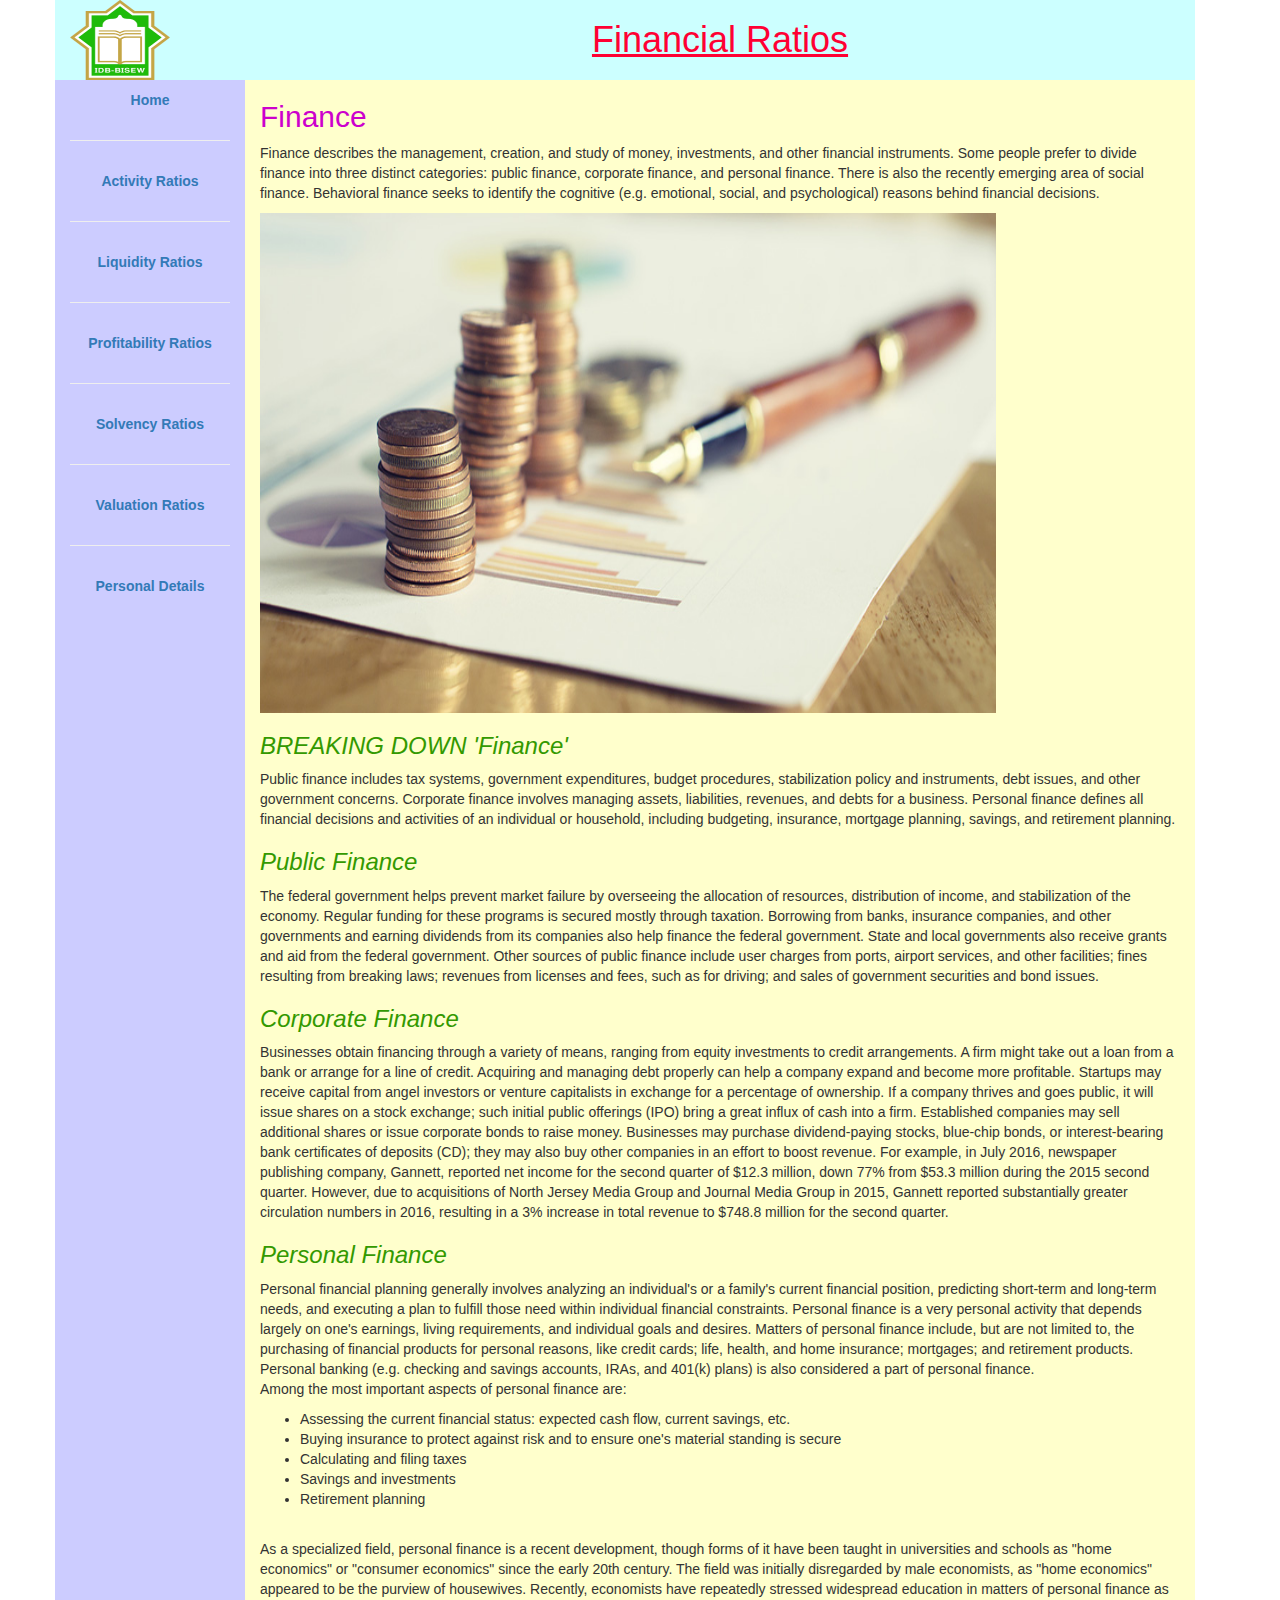
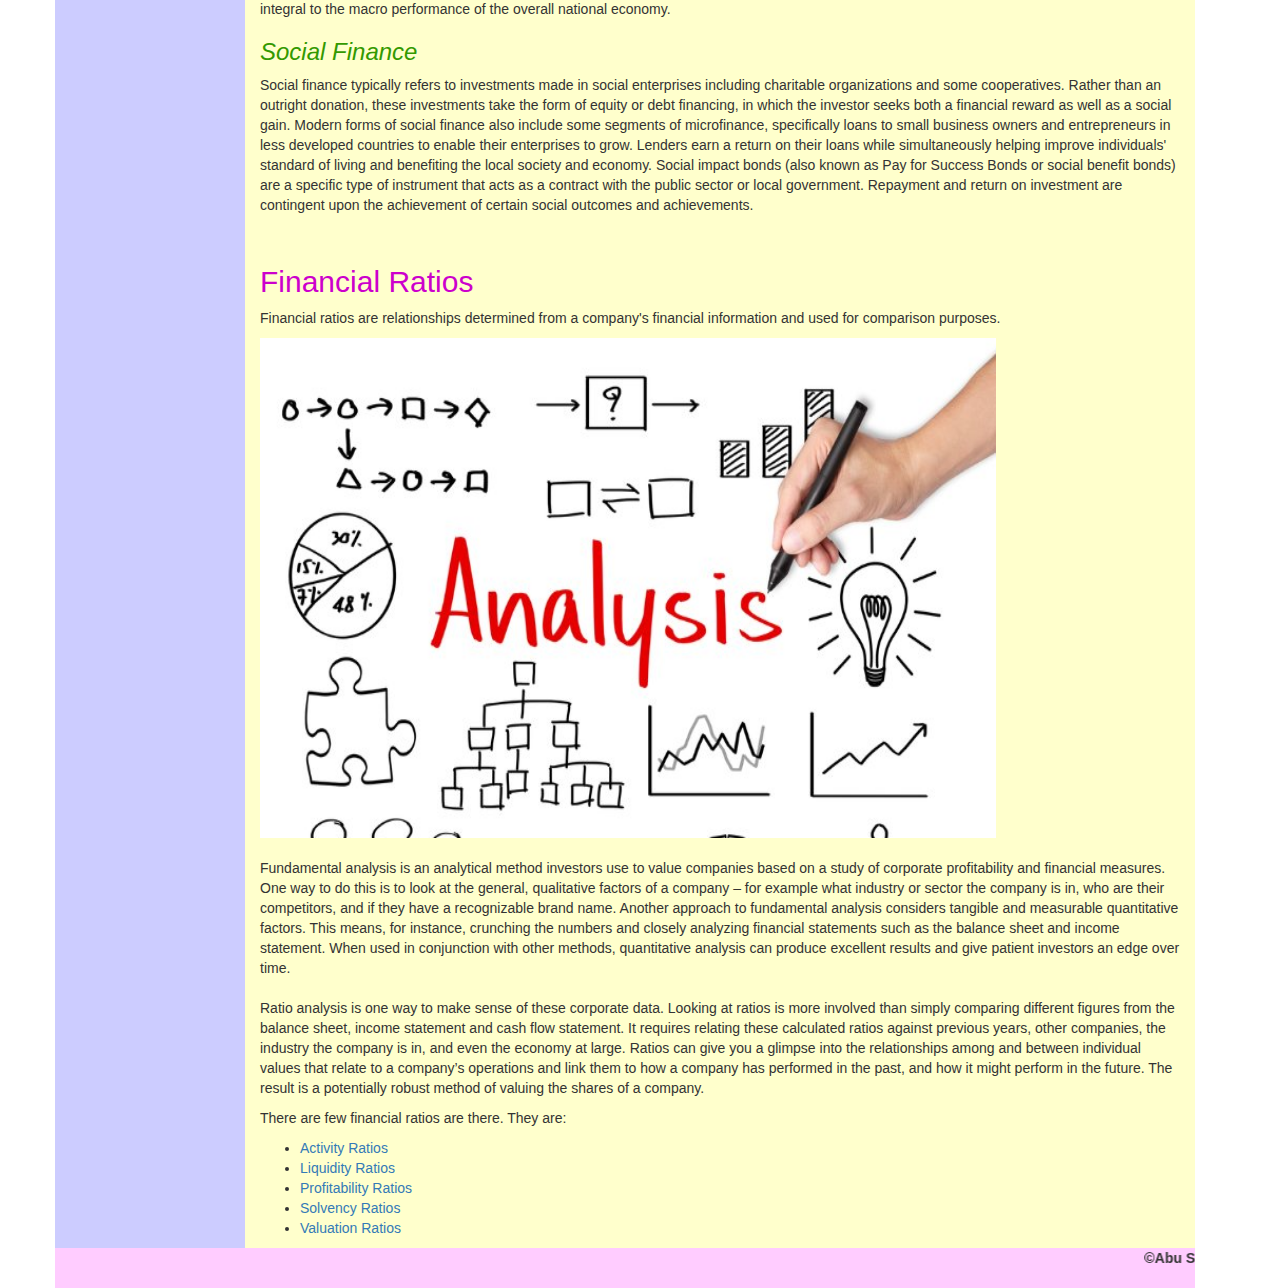
<file: index.html>
<!DOCTYPE html>
<html>
    <head>
        <title>Home</title>
        <meta charset="UTF-8">
        <meta name="viewport" content="width=device-width, initial-scale=1.0">
        <link rel="stylesheet" href="bootstrap.css"/>
    </head>
    <body>
        <div class="container">
            <div class="row" style="width: 100%; height: 80px; background-color: #ccffff;">
                <div class="col-lg-2 col-md-2 col-sm-2 col-xs-2">
                    <img src="images/logo.jpg" width="100px" height="80px"/>
                </div>
                <div class="col-lg-10 col-md-10 col-sm-10 col-xs-10">
                    <h1 style="text-align: center"><ins>Financial Ratios</ins></h1>
                </div>
            </div>
            <div class="row" style="width: 100%; height: auto; min-height: 400px; background-color: #ccccff;">
                <div class="col-lg-2 col-md-2 col-sm-2 col-xs-2" style="height: auto; min-height: 400px; text-align: center;">

                    <ul class="nav nav-pills nav-stacked">
                        <li><a href="index.html" style="font-weight: bold;">Home</a></li>
						<hr/>
                        <li><a href="activityRatios.html" style="font-weight: bold;">Activity Ratios</a></li>
						<hr/>
                        <li><a href="liquidityRatios.html" style="font-weight: bold;">Liquidity Ratios</a></li>
						<hr/>
                        <li><a href="profitabilityRatios.html" style="font-weight: bold;">Profitability Ratios</a></li>
						<hr/>
                        <li><a href="solvencyRatios.html" style="font-weight: bold;">Solvency Ratios</a></li>
						<hr/>
                        <li><a href="valuationRatios.html" style="font-weight: bold;">Valuation Ratios</a></li>
						<hr/>
                        <li><a href="personalDetails.html" style="font-weight: bold;">Personal Details</a></li>
                    </ul>
                </div>
                <div class="col-lg-10 col-md-10 col-sm-10 col-xs-10" style="background-color: #ffffcc; height: auto; min-height: 400px;">
                    <h2>Finance</h2>
                    <p>Finance describes the management, creation, and study of money, investments, and other financial instruments. Some people prefer to divide finance into three distinct categories: public finance, corporate finance, and personal finance. 
                        There is also the recently emerging area of social finance. Behavioral finance seeks to identify the cognitive (e.g. emotional, social, and psychological) reasons behind financial decisions. 

                    </p>
                    <img src="images/finance.jpg" width="80%" height="500px"/>
                    <h3>BREAKING DOWN 'Finance'</h3>
                    <p>Public finance includes tax systems, government expenditures, budget procedures, stabilization policy and instruments, debt issues, and other government concerns. Corporate finance involves managing assets, liabilities, revenues, and debts for a business. Personal finance defines all financial decisions and activities of an individual or household, including budgeting, insurance, mortgage planning, savings, and retirement planning.
                    </p>
                    <h3>Public Finance</h3>
                    <p>The federal government helps prevent market failure by overseeing the allocation of resources, distribution of income, and stabilization of the economy. Regular funding for these programs is secured mostly through taxation. Borrowing from banks, insurance companies, and other governments and earning dividends from its companies also help finance the federal government. State and local governments also receive grants and aid from the federal government. Other sources of public finance include user charges from ports, airport services, and other facilities; fines resulting from breaking laws; revenues from licenses and fees, such as for driving; and sales of government securities and bond issues.
                    </p>
                    <h3>Corporate Finance</h3>
                    <p>Businesses obtain financing through a variety of means, ranging from equity investments to credit arrangements. A firm might take out a loan from a bank or arrange for a line of credit. Acquiring and managing debt properly can help a company expand and become more profitable.

                        Startups may receive capital from angel investors or venture capitalists in exchange for a percentage of ownership. If a company thrives and goes public, it will issue shares on a stock exchange; such initial public offerings (IPO) bring a great influx of cash into a firm. Established companies may sell additional shares or issue corporate bonds to raise money. Businesses may purchase dividend-paying stocks, blue-chip bonds, or interest-bearing bank certificates of deposits (CD); they may also buy other companies in an effort to boost revenue.

                        For example, in July 2016, newspaper publishing company, Gannett, reported net income for the second quarter of $12.3 million, down 77% from $53.3 million during the 2015 second quarter. However, due to acquisitions of North Jersey Media Group and Journal Media Group in 2015, Gannett reported substantially greater circulation numbers in 2016, resulting in a 3% increase in total revenue to $748.8 million for the second quarter.
                    </p>
                    <h3>Personal Finance</h3>
                    <p>Personal financial planning generally involves analyzing an individual's or a family's current financial position, predicting short-term and long-term needs, and executing a plan to fulfill those need within individual financial constraints. Personal finance is a very personal activity that depends largely on one's earnings, living requirements, and individual goals and desires.

                        Matters of personal finance include, but are not limited to, the purchasing of financial products for personal reasons, like credit cards; life, health, and home insurance; mortgages; and retirement products. Personal banking (e.g. checking and savings accounts, IRAs, and 401(k) plans) is also considered a part of personal finance.<br/>
                        Among the most important aspects of personal finance are:<br/>
                    <ul>
                        <li>Assessing the current financial status: expected cash flow, current savings, etc.</li>
                        <li>Buying insurance to protect against risk and to ensure one's material standing is secure</li>
                        <li>Calculating and filing taxes</li>
                        <li>Savings and investments</li>
                        <li>Retirement planning</li>
                    </ul><br/>
                    As a specialized field, personal finance is a recent development, though forms of it have been taught in universities and schools as "home economics" or "consumer economics" since the early 20th century. The field was initially disregarded by male economists, as "home economics" appeared to be the purview of housewives. Recently, economists have repeatedly stressed widespread education in matters of personal finance as integral to the macro performance of the overall national economy.
                    </p>
                    <h3>Social Finance</h3>
                    <p>Social finance typically refers to investments made in social enterprises including charitable organizations and some cooperatives. Rather than an outright donation, these investments take the form of equity or debt financing, in which the investor seeks both a financial reward as well as a social gain.

                        Modern forms of social finance also include some segments of microfinance​, specifically loans to small business owners and entrepreneurs in less developed countries to enable their enterprises to grow. Lenders earn a return on their loans while simultaneously helping improve individuals' standard of living and benefiting the local society and economy.

                        Social impact bonds (also known as Pay for Success Bonds or social benefit bonds) are a specific type of instrument that acts as a contract with the public sector or local government. Repayment and return on investment are contingent upon the achievement of certain social outcomes and achievements.
                    </p>
                    <br/>
                    <h2>Financial Ratios</h2>
                    <p>Financial ratios are relationships determined from a company's financial information and used for comparison purposes.</p>
                    <img src="images/financialRatios.jpg" width="80%" height="500px"/><br/><br/>
                    <p>
                        Fundamental analysis is an analytical method investors use to value companies based on a study of corporate profitability and financial measures. One way to do this is to look at the general, qualitative factors of a company – for example what industry or sector the company is in, who are their competitors, and if they have a recognizable brand name. Another approach to fundamental analysis considers tangible and measurable quantitative factors. This means, for instance, crunching the numbers and closely analyzing financial statements such as the balance sheet and income statement. When used in conjunction with other methods, quantitative analysis can produce excellent results and give patient investors an edge over time.<br/><br/>
                        Ratio analysis is one way to make sense of these corporate data. Looking at ratios is more involved than simply comparing different figures from the balance sheet, income statement and cash flow statement. It requires relating these calculated ratios against previous years, other companies, the industry the company is in, and even the economy at large. Ratios can give you a glimpse into the relationships among and between individual values that relate to a company’s operations and link them to how a company has performed in the past, and how it might perform in the future. The result is a potentially robust method of valuing the shares of a company.
                    </p>
                    <p>There are few financial ratios are there. They are:<br>
                    <ul>
                        <li><a href="activityRatios.html">Activity Ratios</a></li>
                        <li><a href="liquidityRatios.html">Liquidity Ratios</a></li>
                        <li><a href="profitabilityRatios.html">Profitability Ratios</a></li>
                        <li><a href="solvencyRatios.html">Solvency Ratios</a></li>
                        <li><a href="valuationRatios.html">Valuation Ratios</a></li>
                    </ul>
                    </p>
                </div>
            </div>
            <div class="row" style="width: 100%; height: 40px; background-color: #ffccff; font-weight: bold">
                <marquee>&copy;Abu Safayat Arefin, All rights reserved.</marquee>
            </div>
        </div>
    </body>
</html>
</file>
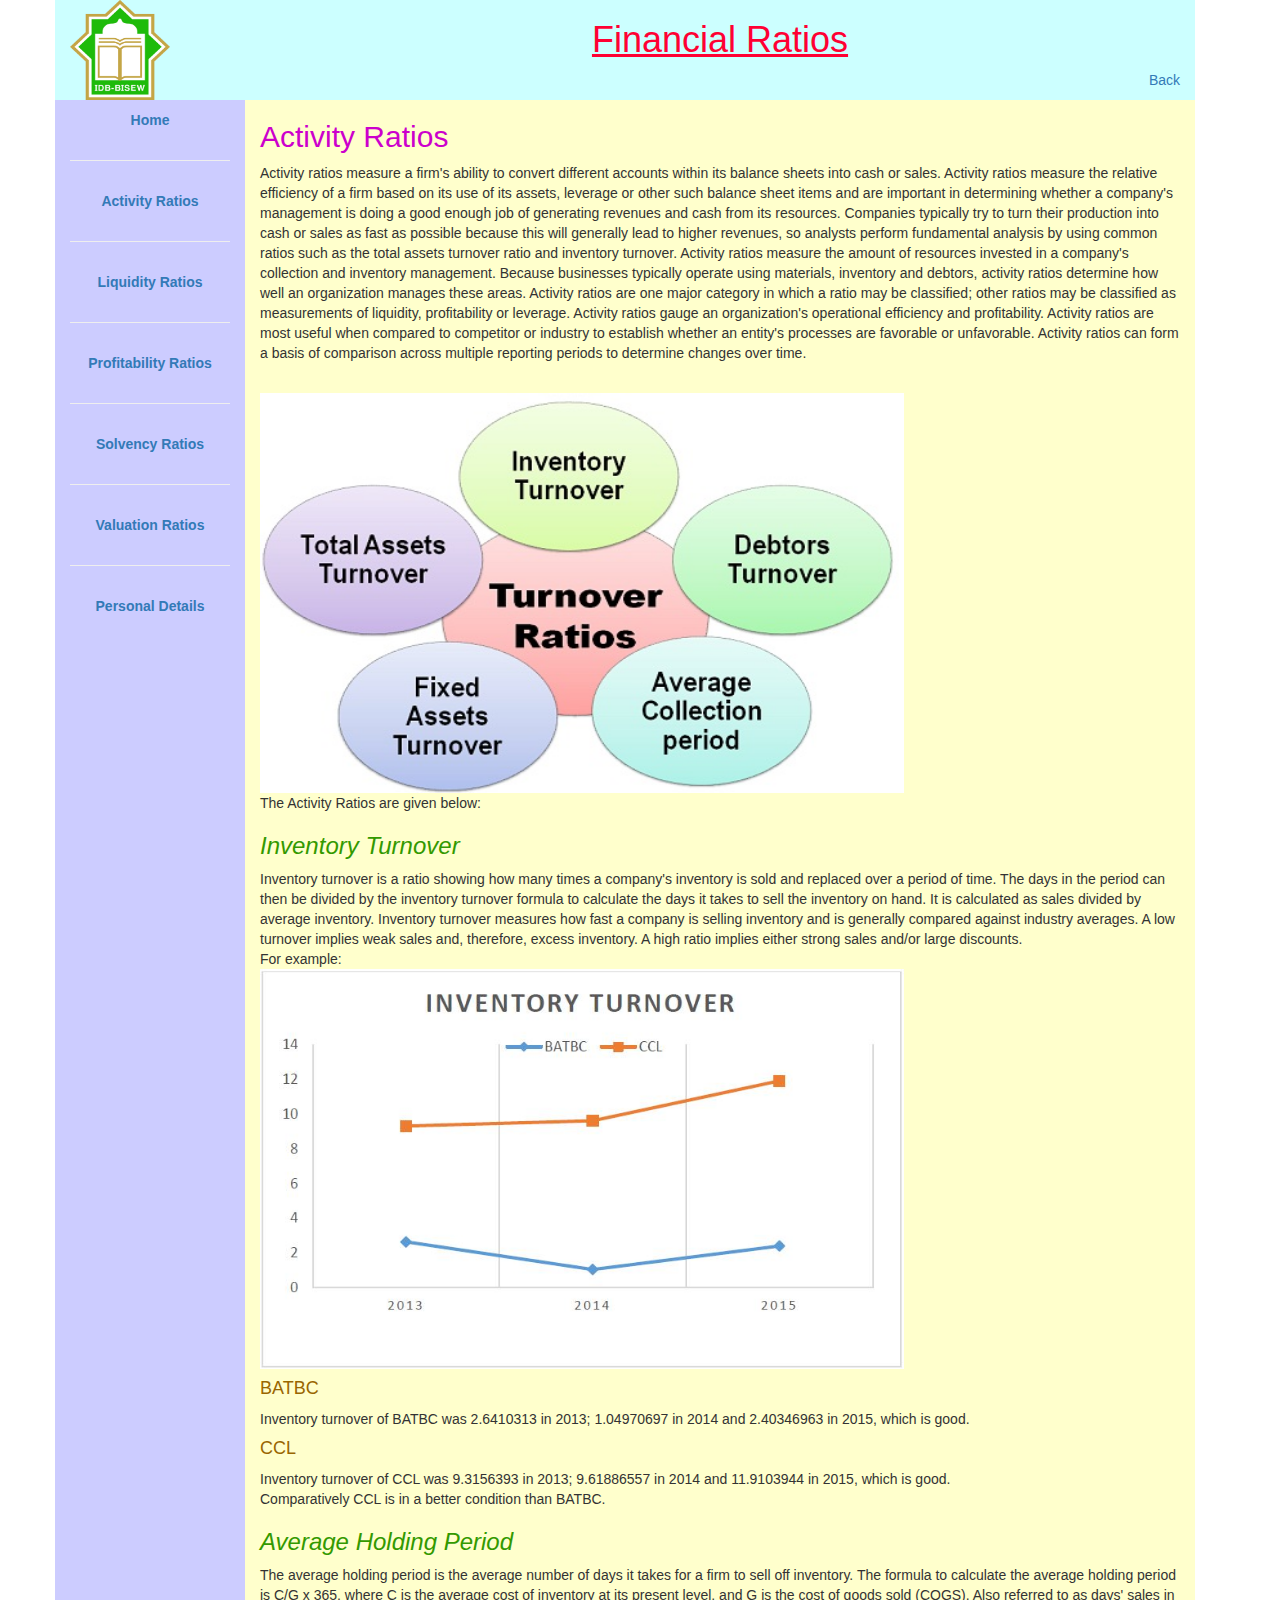
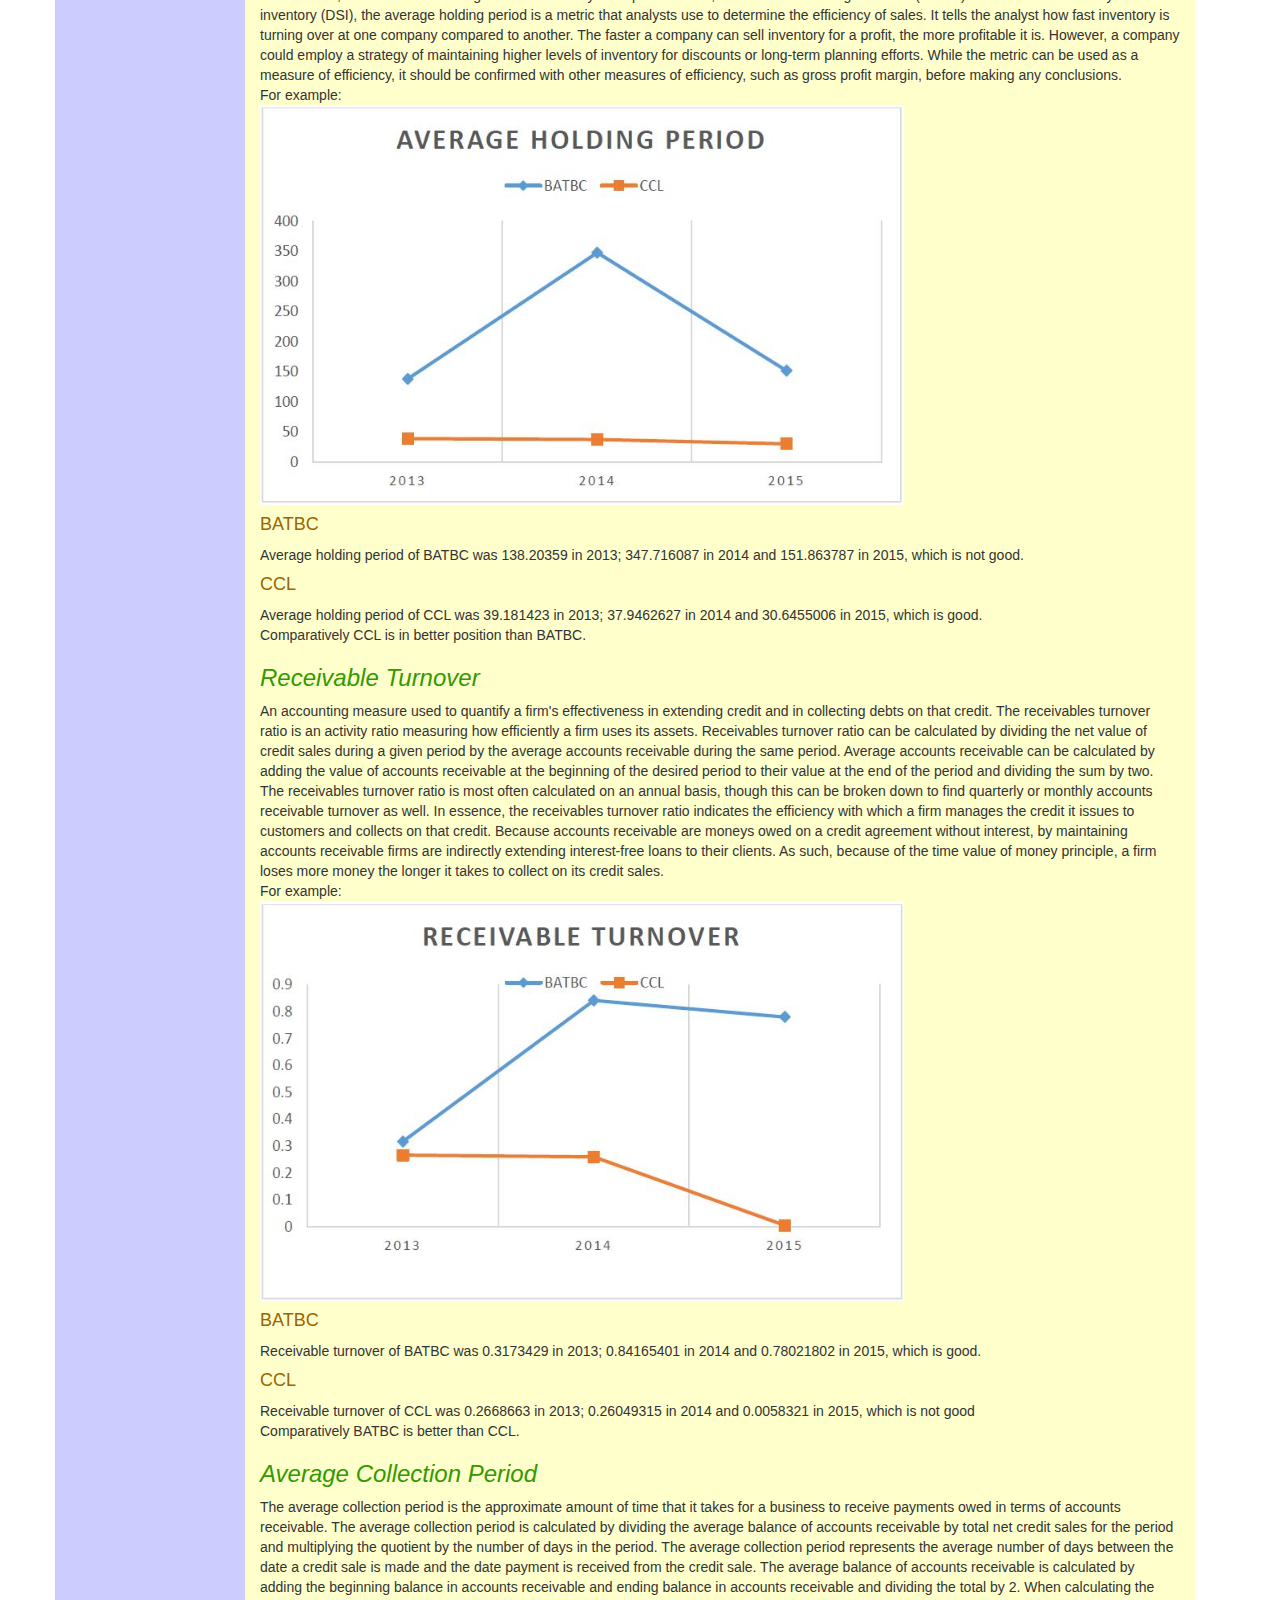
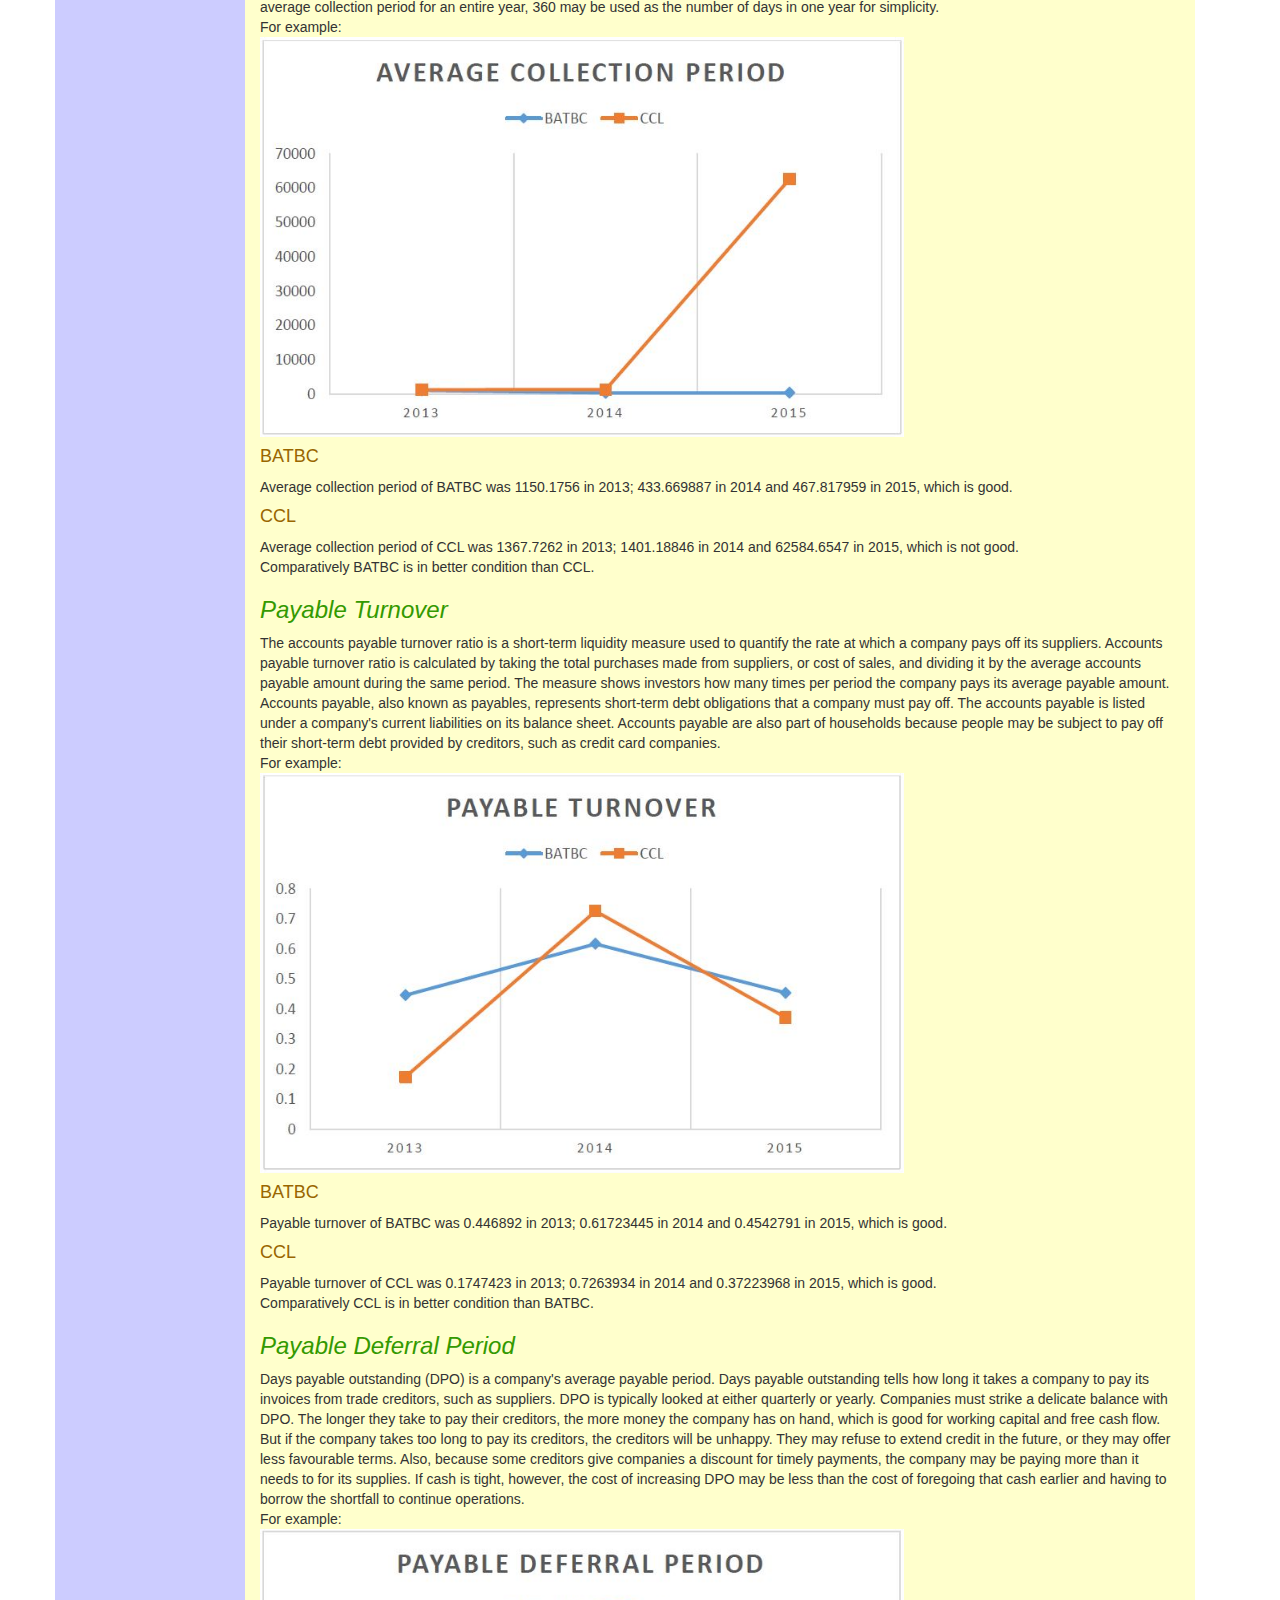
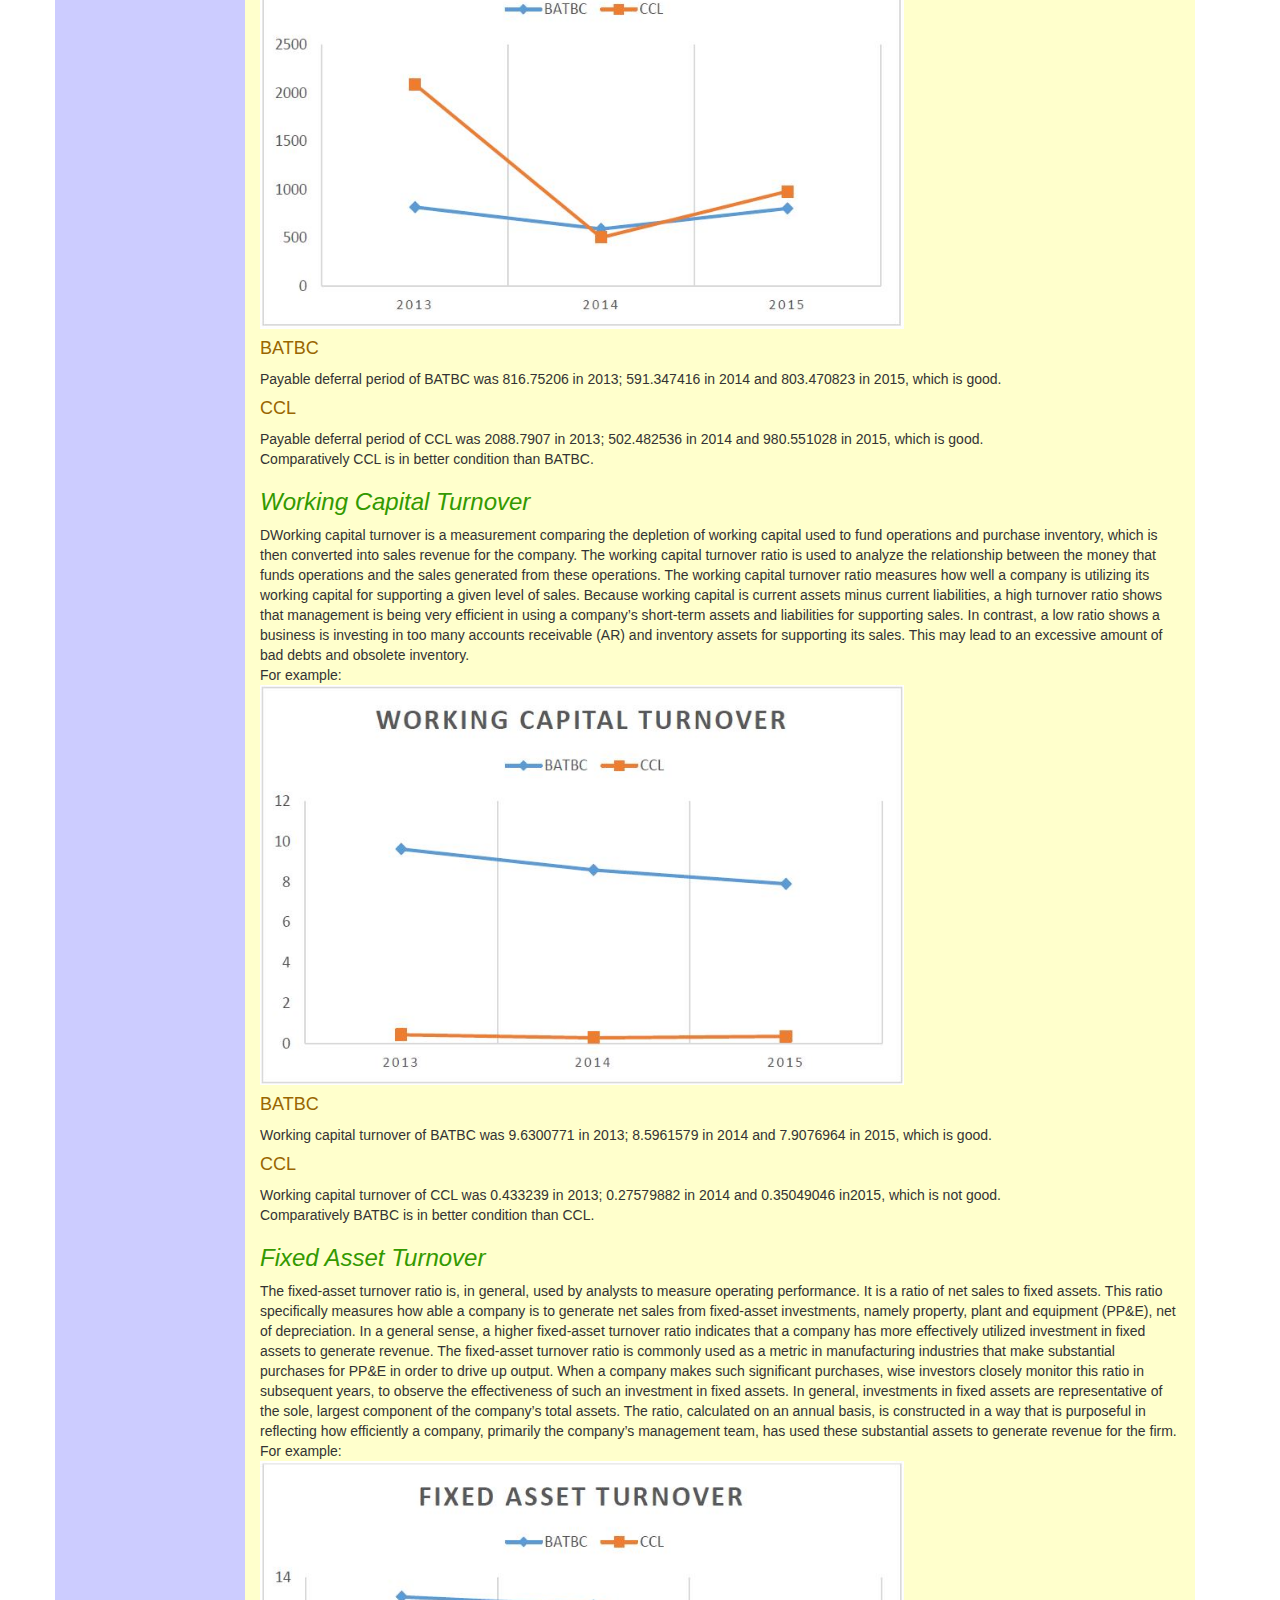
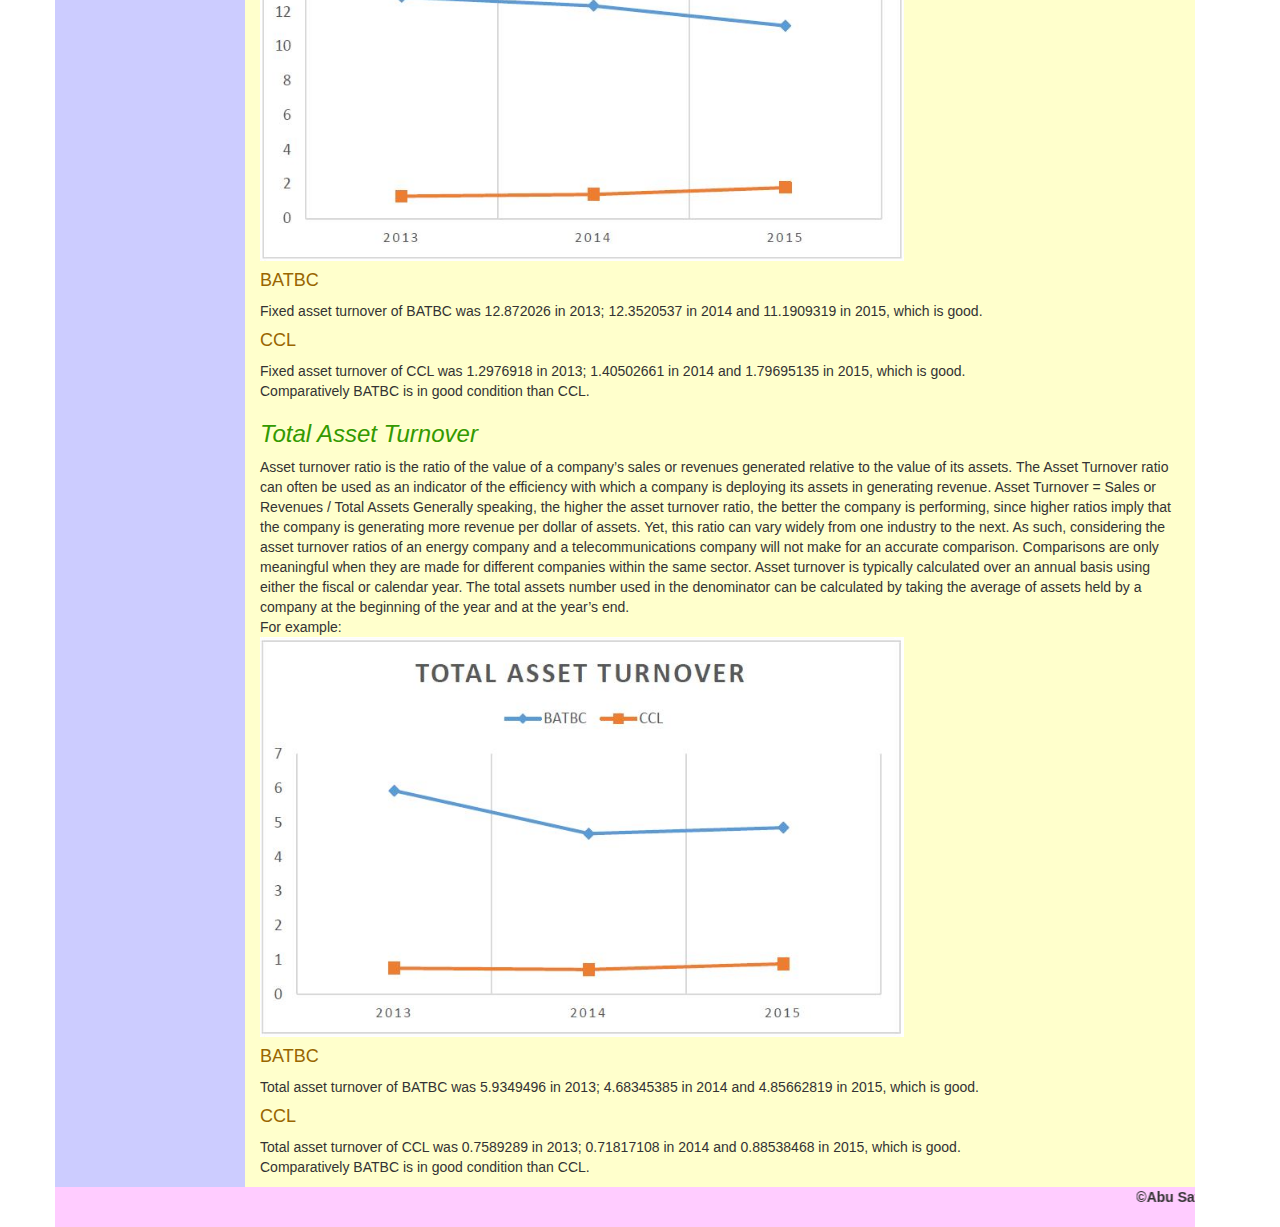
<file: activityRatios.html>
<!DOCTYPE html>
<html>
    <head>
        <title>Activity Ratios</title>
        <meta charset="UTF-8">
        <meta name="viewport" content="width=device-width, initial-scale=1.0">
        <link rel="stylesheet" href="bootstrap.css"/>
    </head>
    <body>
        <div class="container">
            <div class="row" style="width: 100%; height: 100px; background-color: #ccffff;">
                <div class="col-lg-2 col-md-2 col-sm-2 col-xs-2">
                    <img src="images/logo.jpg" width="100px" height="100px"/>
                </div>
                <div class="col-lg-10 col-md-10 col-sm-10 col-xs-10">
                    <h1 style="text-align: center"><ins>Financial Ratios</ins></h1>
                    <p style="text-align: right"><a href="javascript:window.history.back()">Back</a></p>
                </div>
            </div>
            <div class="row" style="width: 100%; height: auto; min-height: 400px; background-color: #ccccff;">
                <div class="col-lg-2 col-md-2 col-sm-2 col-xs-2" style="height: auto; min-height: 400px; text-align: center;">
                    <ul class="nav nav-pills nav-stacked">
                        <li><a href="index.html" style="font-weight: bold;">Home</a></li>
						<hr/>
                        <li><a href="activityRatios.html" style="font-weight: bold;">Activity Ratios</a></li>
						<hr/>
                        <li><a href="liquidityRatios.html" style="font-weight: bold;">Liquidity Ratios</a></li>
						<hr/>
                        <li><a href="profitabilityRatios.html" style="font-weight: bold;">Profitability Ratios</a></li>
						<hr/>
                        <li><a href="solvencyRatios.html" style="font-weight: bold;">Solvency Ratios</a></li>
						<hr/>
                        <li><a href="valuationRatios.html" style="font-weight: bold;">Valuation Ratios</a></li>
						<hr/>
                        <li><a href="personalDetails.html" style="font-weight: bold;">Personal Details</a></li>
                    </ul>
                </div>
                <div class="col-lg-10 col-md-10 col-sm-10 col-xs-10" style="background-color: #ffffcc; height: auto; min-height: 400px;">
                    <h2>Activity Ratios</h2>
                    <p>Activity ratios measure a firm's ability to convert different accounts within its balance sheets into cash or sales. Activity ratios measure the relative efficiency of a firm based on its use of its assets, leverage or other such balance sheet items and are important in determining whether a company's management is doing a good enough job of generating revenues and cash from its resources.
                        Companies typically try to turn their production into cash or sales as fast as possible because this will generally lead to higher revenues, so analysts perform fundamental analysis by using common ratios such as the total assets turnover ratio and inventory turnover.
                        Activity ratios measure the amount of resources invested in a company's collection and inventory management. Because businesses typically operate using materials, inventory and debtors, activity ratios determine how well an organization manages these areas. Activity ratios are one major category in which a ratio may be classified; other ratios may be classified as measurements of liquidity, profitability or leverage.
                        Activity ratios gauge an organization's operational efficiency and profitability. Activity ratios are most useful when compared to competitor or industry to establish whether an entity's processes are favorable or unfavorable. Activity ratios can form a basis of comparison across multiple reporting periods to determine changes over time.
                    </p><br/>
                    <img src="images/activityRatios.jpg" width="70%" height="400px"/>
                    <br/>
                    <p>The Activity Ratios are given below:</p>
                    <h3>Inventory Turnover</h3>
                    <p>Inventory turnover is a ratio showing how many times a company's inventory is sold and replaced over a period of time. The days in the period can then be divided by the inventory turnover formula to calculate the days it takes to sell the inventory on hand. It is calculated as sales divided by average inventory.
                        Inventory turnover measures how fast a company is selling inventory and is generally compared against industry averages. A low turnover implies weak sales and, therefore, excess inventory. A high ratio implies either strong sales and/or large discounts.<br/>
                        For example:<br/>
                        <img src="images/inventoryTurnover.JPG" width="70%" height="400px"/><br/>
                    <h4>BATBC</h4>
                    Inventory turnover of BATBC was 2.6410313 in 2013; 1.04970697 in 2014 and 2.40346963 in 2015, which is good.
                    <h4>CCL</h4>
                    Inventory turnover of CCL was 9.3156393 in 2013; 9.61886557 in 2014 and 11.9103944 in 2015, which is good.<br/>
                    Comparatively CCL is in a better condition than BATBC.
                    </p>
                    <h3>Average Holding Period</h3>
                    <p>The average holding period is the average number of days it takes for a firm to sell off inventory. The formula to calculate the average holding period is C/G x 365, where C is the average cost of inventory at its present level, and G is the cost of goods sold (COGS).
                        Also referred to as days' sales in inventory (DSI), the average holding period is a metric that analysts use to determine the efficiency of sales. It tells the analyst how fast inventory is turning over at one company compared to another. The faster a company can sell inventory for a profit, the more profitable it is. However, a company could employ a strategy of maintaining higher levels of inventory for discounts or long-term planning efforts. While the metric can be used as a measure of efficiency, it should be confirmed with other measures of efficiency, such as gross profit margin, before making any conclusions.<br/>
                        For example:<br/>
                        <img src="images/averageHoldingPeriod.JPG" width="70%" height="400px"/><br/>
                    <h4>BATBC</h4>
                    Average holding period of BATBC was 138.20359 in 2013; 347.716087 in 2014 and 151.863787 in 2015, which is not good.
                    <h4>CCL</h4>
                    Average holding period of CCL was 39.181423 in 2013; 37.9462627 in 2014 and 30.6455006 in 2015, which is good.<br/>
                    Comparatively CCL is in better position than BATBC.
                    </p>
                    <h3>Receivable Turnover</h3>
                    <p>An accounting measure used to quantify a firm's effectiveness in extending credit and in collecting debts on that credit. The receivables turnover ratio is an activity ratio measuring how efficiently a firm uses its assets.
                        Receivables turnover ratio can be calculated by dividing the net value of credit sales during a given period by the average accounts receivable during the same period. Average accounts receivable can be calculated by adding the value of accounts receivable at the beginning of the desired period to their value at the end of the period and dividing the sum by two.
                        The receivables turnover ratio is most often calculated on an annual basis, though this can be broken down to find quarterly or monthly accounts receivable turnover as well.
                        In essence, the receivables turnover ratio indicates the efficiency with which a firm manages the credit it issues to customers and collects on that credit. Because accounts receivable are moneys owed on a credit agreement without interest, by maintaining accounts receivable firms are indirectly extending interest-free loans to their clients. As such, because of the time value of money principle, a firm loses more money the longer it takes to collect on its credit sales.<br/>
                        For example:<br/>
                        <img src="images/receivableTurnover.JPG" width="70%" height="400px"/><br/>
                    <h4>BATBC</h4>
                    Receivable turnover of BATBC was 0.3173429 in 2013; 0.84165401 in 2014 and 0.78021802 in 2015, which is good.
                    <h4>CCL</h4>
                    Receivable turnover of CCL was 0.2668663 in 2013; 0.26049315 in 2014 and 0.0058321 in 2015, which is not good<br/>
                    Comparatively BATBC is better than CCL.
                    </p>
                    <h3>Average Collection Period</h3>
                    <p>The average collection period is the approximate amount of time that it takes for a business to receive payments owed in terms of accounts receivable. The average collection period is calculated by dividing the average balance of accounts receivable by total net credit sales for the period and multiplying the quotient by the number of days in the period.
                        The average collection period represents the average number of days between the date a credit sale is made and the date payment is received from the credit sale. The average balance of accounts receivable is calculated by adding the beginning balance in accounts receivable and ending balance in accounts receivable and dividing the total by 2. When calculating the average collection period for an entire year, 360 may be used as the number of days in one year for simplicity.<br/>
                        For example:<br/>
                        <img src="images/averageCollectionPeriod.JPG" width="70%" height="400px"/><br/>
                    <h4>BATBC</h4>
                    Average collection period of BATBC was 1150.1756 in 2013; 433.669887 in 2014 and 467.817959 in 2015, which is good.
                    <h4>CCL</h4>
                    Average collection period of CCL was 1367.7262 in 2013; 1401.18846 in 2014 and 62584.6547 in 2015, which is not good.<br/>
                    Comparatively BATBC is in better condition than CCL.
                    </p>
                    <h3>Payable Turnover</h3>
                    <p>The accounts payable turnover ratio is a short-term liquidity measure used to quantify the rate at which a company pays off its suppliers. Accounts payable turnover ratio is calculated by taking the total purchases made from suppliers, or cost of sales, and dividing it by the average accounts payable amount during the same period.
                        The measure shows investors how many times per period the company pays its average payable amount. Accounts payable, also known as payables, represents short-term debt obligations that a company must pay off. The accounts payable is listed under a company's current liabilities on its balance sheet. Accounts payable are also part of households because people may be subject to pay off their short-term debt provided by creditors, such as credit card companies.<br/>
                        For example:<br/>
                        <img src="images/payableTurnover.JPG" width="70%" height="400px"/><br/>
                    <h4>BATBC</h4>
                    Payable turnover of BATBC was 0.446892 in 2013; 0.61723445 in 2014 and 0.4542791 in 2015, which is good.
                    <h4>CCL</h4>
                    Payable turnover of CCL was 0.1747423 in 2013; 0.7263934 in 2014 and 0.37223968 in 2015, which is good.<br/>
                    Comparatively CCL is in better condition than BATBC.
                    </p>
                    <h3>Payable Deferral Period</h3>
                    <p>Days payable outstanding (DPO) is a company's average payable period. Days payable outstanding tells how long it takes a company to pay its invoices from trade creditors, such as suppliers. DPO is typically looked at either quarterly or yearly.
                        Companies must strike a delicate balance with DPO. The longer they take to pay their creditors, the more money the company has on hand, which is good for working capital and free cash flow. But if the company takes too long to pay its creditors, the creditors will be unhappy. They may refuse to extend credit in the future, or they may offer less favourable terms. Also, because some creditors give companies a discount for timely payments, the company may be paying more than it needs to for its supplies. If cash is tight, however, the cost of increasing DPO may be less than the cost of foregoing that cash earlier and having to borrow the shortfall to continue operations.<br/>
                        For example:<br/>
                        <img src="images/payableDeferralPeriod.JPG" width="70%" height="400px"/><br/>
                    <h4>BATBC</h4>
                    Payable deferral period of BATBC was 816.75206 in 2013; 591.347416 in 2014 and 803.470823 in 2015, which is good.
                    <h4>CCL</h4>
                    Payable deferral period of CCL was 2088.7907 in 2013; 502.482536 in 2014 and 980.551028 in 2015, which is good.<br/>
                    Comparatively CCL is in better condition than BATBC.
                    </p>
                    <h3>Working Capital Turnover</h3>
                    <p>DWorking capital turnover is a measurement comparing the depletion of working capital used to fund operations and purchase inventory, which is then converted into sales revenue for the company. The working capital turnover ratio is used to analyze the relationship between the money that funds operations and the sales generated from these operations.
                        The working capital turnover ratio measures how well a company is utilizing its working capital for supporting a given level of sales. Because working capital is current assets minus current liabilities, a high turnover ratio shows that management is being very efficient in using a company’s short-term assets and liabilities for supporting sales. In contrast, a low ratio shows a business is investing in too many accounts receivable (AR) and inventory assets for supporting its sales. This may lead to an excessive amount of bad debts and obsolete inventory.<br/>
                        For example:<br/>
                        <img src="images/workingCapitalTurnover.JPG" width="70%" height="400px"/><br/>
                    <h4>BATBC</h4>
                    Working capital turnover of BATBC was 9.6300771 in 2013; 8.5961579 in 2014 and 7.9076964 in 2015, which is good.
                    <h4>CCL</h4>
                    Working capital turnover of CCL was 0.433239 in 2013; 0.27579882 in 2014 and 0.35049046 in2015, which is not good.<br/>
                    Comparatively BATBC is in better condition than CCL.
                    </p>
                    <h3>Fixed Asset Turnover</h3>
                    <p>The fixed-asset turnover ratio is, in general, used by analysts to measure operating performance. It is a ratio of net sales to fixed assets. This ratio specifically measures how able a company is to generate net sales from fixed-asset investments, namely property, plant and equipment (PP&E), net of depreciation. In a general sense, a higher fixed-asset turnover ratio indicates that a company has more effectively utilized investment in fixed assets to generate revenue.
                        The fixed-asset turnover ratio is commonly used as a metric in manufacturing industries that make substantial purchases for PP&E in order to drive up output. When a company makes such significant purchases, wise investors closely monitor this ratio in subsequent years, to observe the effectiveness of such an investment in fixed assets.
                        In general, investments in fixed assets are representative of the sole, largest component of the company’s total assets. The ratio, calculated on an annual basis, is constructed in a way that is purposeful in reflecting how efficiently a company, primarily the company’s management team, has used these substantial assets to generate revenue for the firm.<br/>
                        For example:<br/>
                        <img src="images/fixedAssetTurnover.JPG" width="70%" height="400px"/><br/>
                    <h4>BATBC</h4>
                    Fixed asset turnover of BATBC was 12.872026 in 2013; 12.3520537 in 2014 and 11.1909319 in 2015, which is good.
                    <h4>CCL</h4>
                    Fixed asset turnover of CCL was 1.2976918 in 2013; 1.40502661 in 2014 and 1.79695135 in 2015, which is good.<br/>
                    Comparatively BATBC is in good condition than CCL.
                    </p>
                    <h3>Total Asset Turnover</h3>
                    <p>Asset turnover ratio is the ratio of the value of a company’s sales or revenues generated relative to the value of its assets. The Asset Turnover ratio can often be used as an indicator of the efficiency with which a company is deploying its assets in generating revenue.
                        Asset Turnover = Sales or Revenues / Total Assets
                        Generally speaking, the higher the asset turnover ratio, the better the company is performing, since higher ratios imply that the company is generating more revenue per dollar of assets. Yet, this ratio can vary widely from one industry to the next. As such, considering the asset turnover ratios of an energy company and a telecommunications company will not make for an accurate comparison. Comparisons are only meaningful when they are made for different companies within the same sector.
                        Asset turnover is typically calculated over an annual basis using either the fiscal or calendar year. The total assets number used in the denominator can be calculated by taking the average of assets held by a company at the beginning of the year and at the year’s end.<br/>
                        For example:<br/>
                        <img src="images/totalAssetTurnover.JPG" width="70%" height="400px"/><br/>
                    <h4>BATBC</h4>
                    Total asset turnover of BATBC was 5.9349496 in 2013; 4.68345385 in 2014 and 4.85662819 in 2015, which is good.
                    <h4>CCL</h4>
                    Total asset turnover of CCL was 0.7589289 in 2013; 0.71817108 in 2014 and 0.88538468 in 2015, which is good.<br/>
                    Comparatively BATBC is in good condition than CCL.
                    </p>
                </div>
            </div>
            <div class="row" style="width: 100%; height: 40px; background-color: #ffccff; font-weight: bold">
                <marquee>&copy;Abu Safayat Arefin, All rights reserved.</marquee>
            </div>
        </div>
    </body>
</html>
</file>
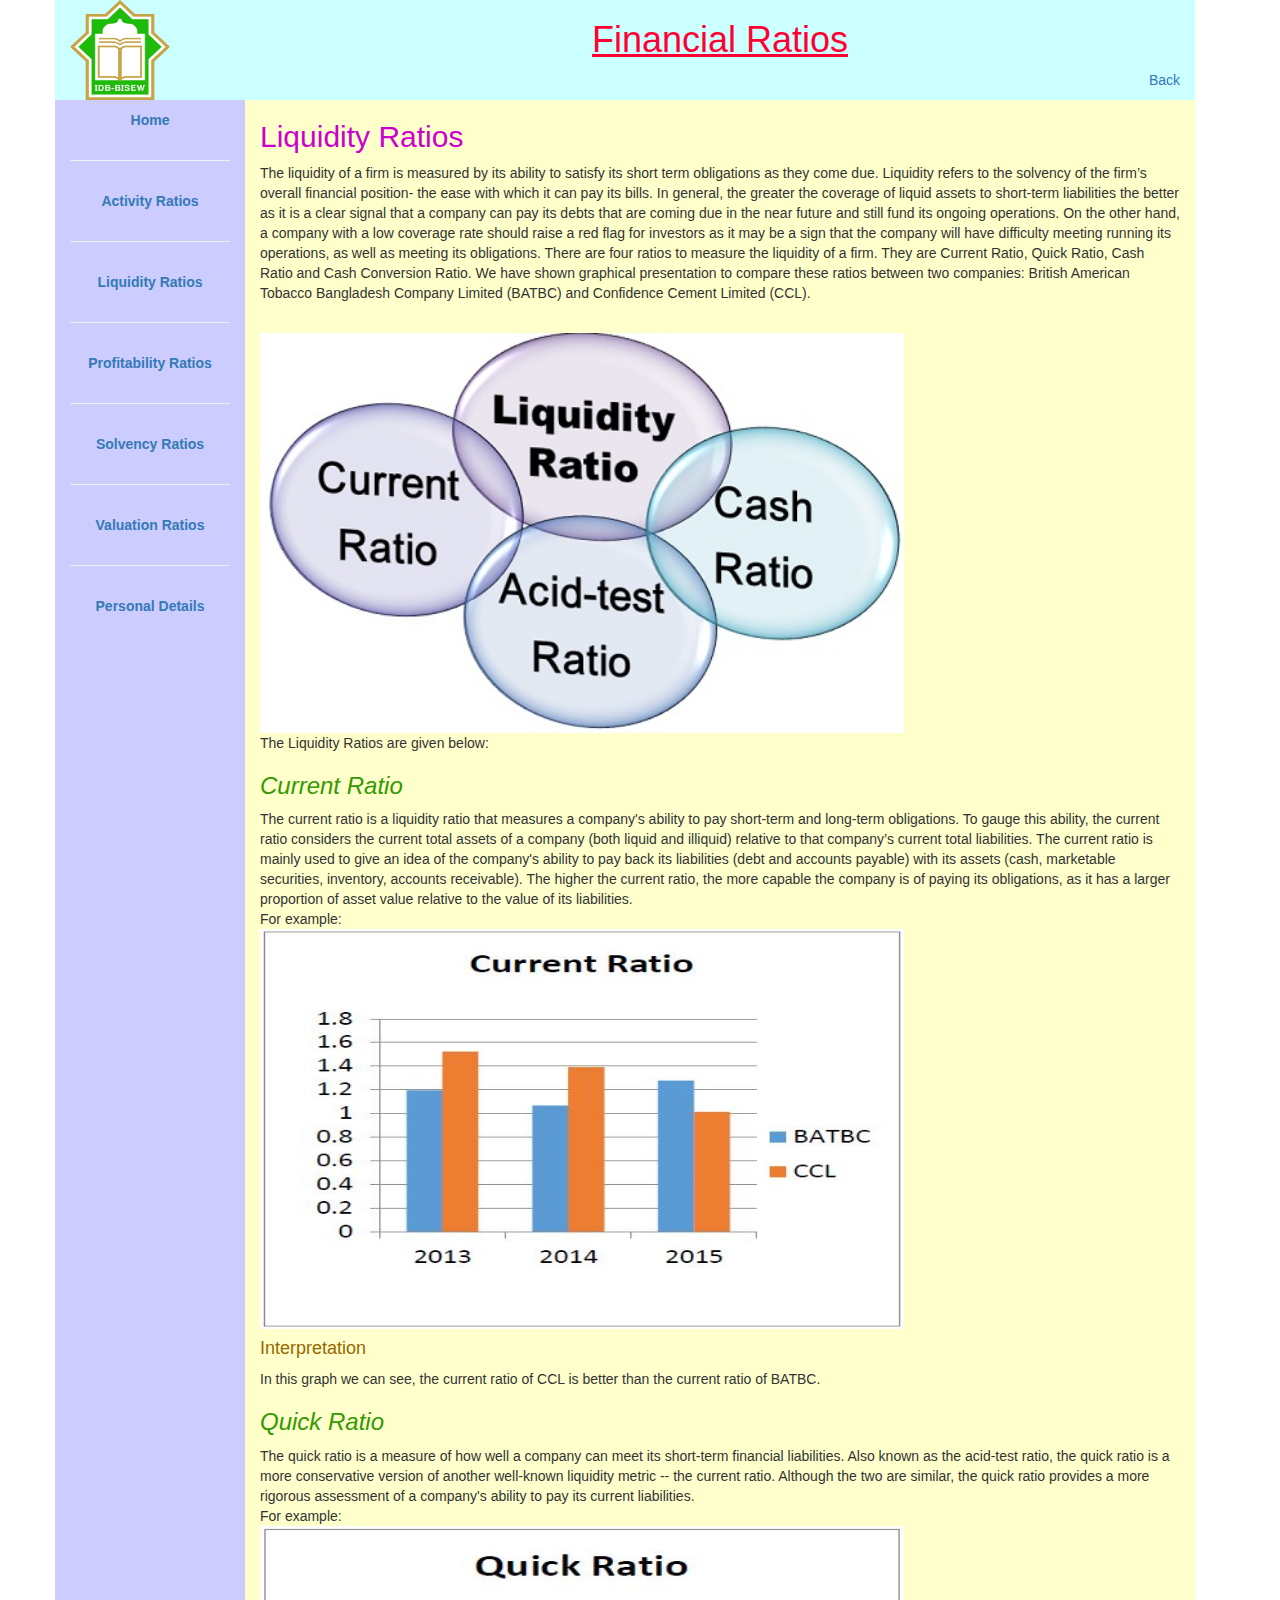
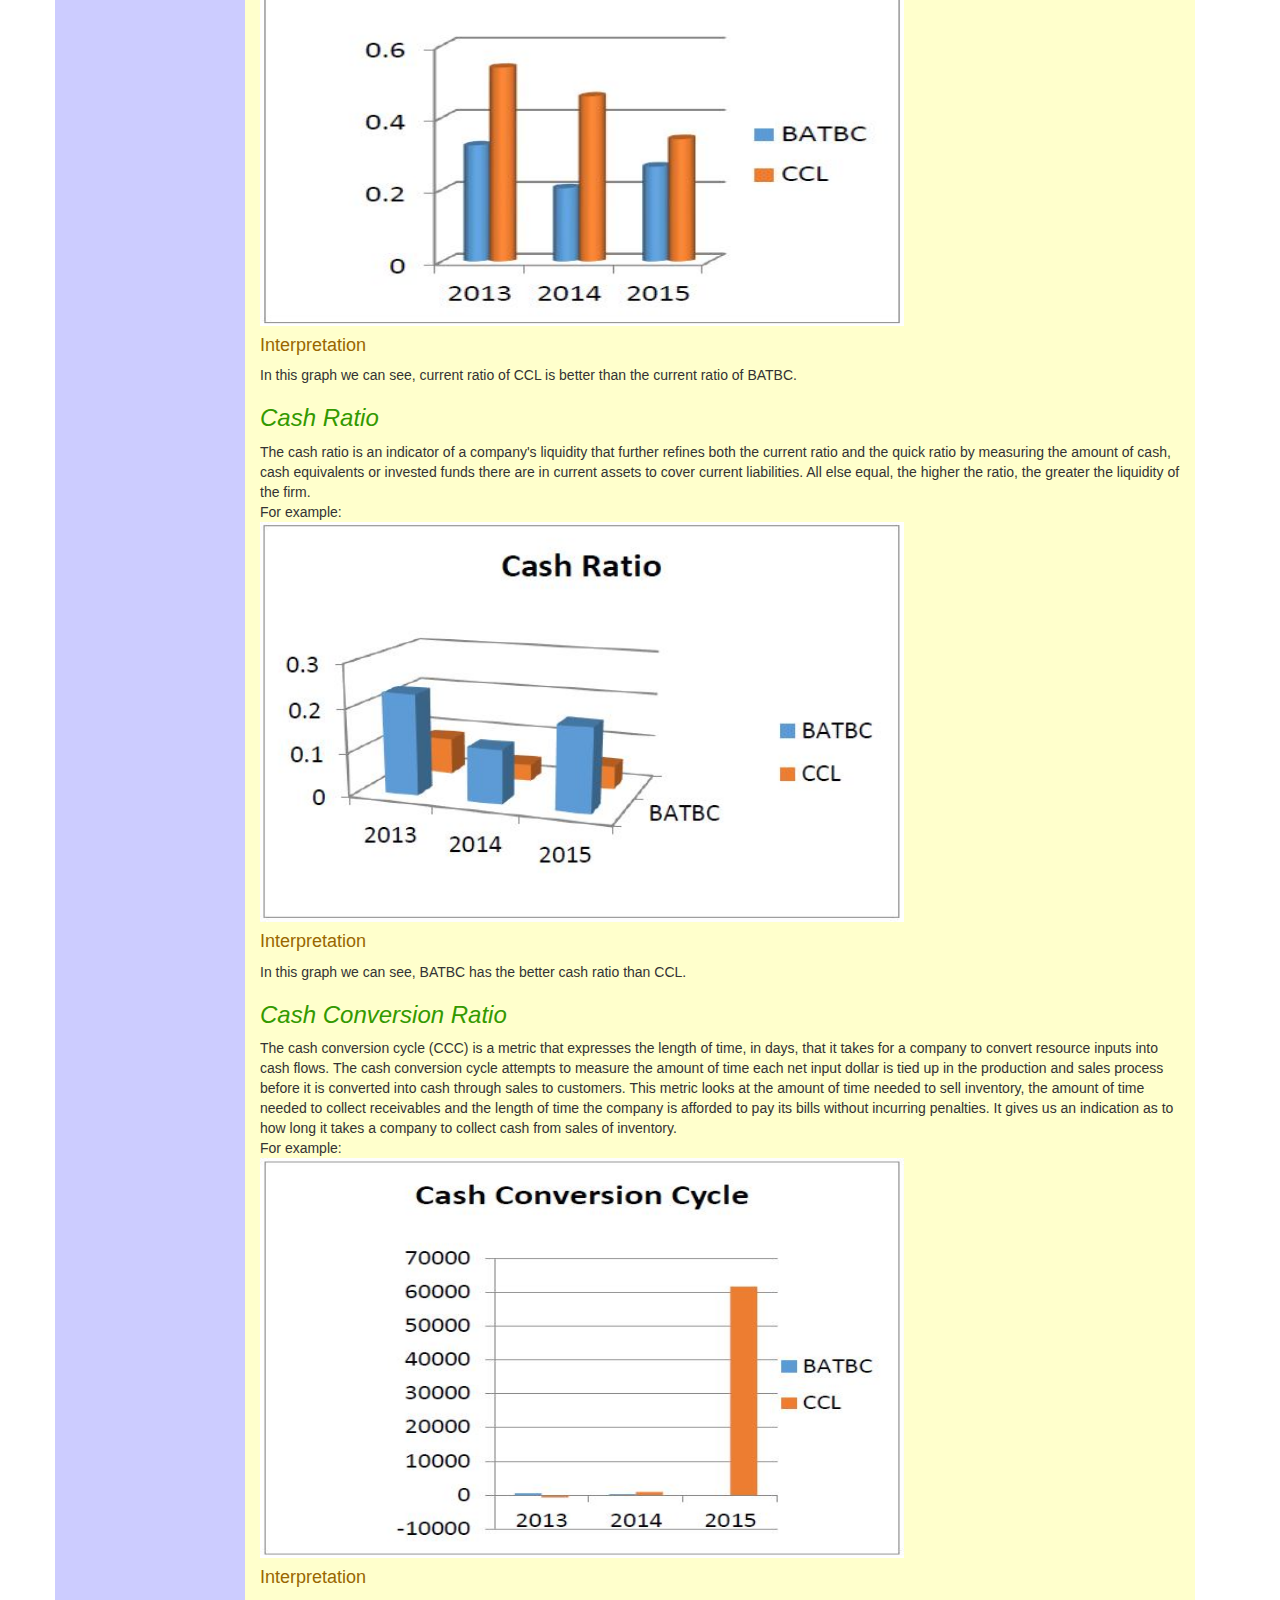
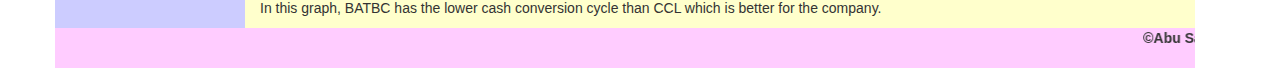
<file: liquidityRatios.html>
<!DOCTYPE html>
<html>
    <head>
        <title>Liquidity Ratios</title>
        <meta charset="UTF-8">
        <meta name="viewport" content="width=device-width, initial-scale=1.0">
        <link rel="stylesheet" href="bootstrap.css"/>
    </head>
    <body>
        <div class="container">
            <div class="row" style="width: 100%; height: 100px; background-color: #ccffff;">
                <div class="col-lg-2 col-md-2 col-sm-2 col-xs-2">
                    <img src="images/logo.jpg" width="100px" height="100px"/>
                </div>
                <div class="col-lg-10 col-md-10 col-sm-10 col-xs-10">
                    <h1 style="text-align: center"><ins>Financial Ratios</ins></h1>
                    <p style="text-align: right"><a href="javascript:window.history.back()">Back</a></p>
                </div>
            </div>
            <div class="row" style="width: 100%; height: auto; min-height: 400px; background-color: #ccccff;">
                <div class="col-lg-2 col-md-2 col-sm-2 col-xs-2" style="height: auto; min-height: 400px; text-align: center;">
                    <ul class="nav nav-pills nav-stacked">
                        <li><a href="index.html" style="font-weight: bold;">Home</a></li>
						<hr/>
                        <li><a href="activityRatios.html" style="font-weight: bold;">Activity Ratios</a></li>
						<hr/>
                        <li><a href="liquidityRatios.html" style="font-weight: bold;">Liquidity Ratios</a></li>
						<hr/>
                        <li><a href="profitabilityRatios.html" style="font-weight: bold;">Profitability Ratios</a></li>
						<hr/>
                        <li><a href="solvencyRatios.html" style="font-weight: bold;">Solvency Ratios</a></li>
						<hr/>
                        <li><a href="valuationRatios.html" style="font-weight: bold;">Valuation Ratios</a></li>
						<hr/>
                        <li><a href="personalDetails.html" style="font-weight: bold;">Personal Details</a></li>
                    </ul>
                </div>
                <div class="col-lg-10 col-md-10 col-sm-10 col-xs-10" style="background-color: #ffffcc; height: auto; min-height: 400px;">
                    <h2>Liquidity Ratios</h2>
                    <p>The liquidity of a firm is measured by its ability to satisfy its short term obligations as they come due. Liquidity refers to the solvency of the firm’s overall financial position- the ease with which it can pay its bills. In general, the greater the coverage of liquid assets to short-term liabilities the better as it is a clear signal that a company can pay its debts that are coming due in the near future and still fund its ongoing operations. On the other hand, a company with a low coverage rate should raise a red flag for investors as it may be a sign that the company will have difficulty meeting running its operations, as well as meeting its obligations.
                        There are four ratios to measure the liquidity of a firm. They are Current Ratio, Quick Ratio, Cash Ratio and Cash Conversion Ratio. We have shown graphical presentation to compare these ratios between two companies: British American Tobacco Bangladesh Company Limited (BATBC) and Confidence Cement Limited (CCL).
                    </p><br/>
                    <img src="images/liquidityRatios.jpg" width="70%" height="400px"/><br/>
                    <p>The Liquidity Ratios are given below:</p>
                    <h3>Current Ratio</h3>
                    <p>The current ratio is a liquidity ratio that measures a company's ability to pay short-term and long-term obligations. To gauge this ability, the current ratio considers the current total assets of a company (both liquid and illiquid) relative to that company’s current total liabilities. The current ratio is mainly used to give an idea of the company's ability to pay back its liabilities (debt and accounts payable) with its assets (cash, marketable securities, inventory, accounts receivable). The higher the current ratio, the more capable the company is of paying its obligations, as it has a larger proportion of asset value relative to the value of its liabilities.<br/>
                        For example:<br/>
                        <img src="images/currentRatio.JPG" width="70%" height="400px"/><br/>
                    <h4>Interpretation</h4>
                    In this graph we can see, the current ratio of CCL is better than the current ratio of BATBC.
                    </p>
                    <h3>Quick Ratio</h3>
                    <p>The quick ratio is a measure of how well a company can meet its short-term financial liabilities. Also known as the acid-test ratio, the quick ratio is a more conservative version of another well-known liquidity metric -- the current ratio. Although the two are similar, the quick ratio provides a more rigorous assessment of a company's ability to pay its current liabilities.<br/>
                        For example:<br/>
                        <img src="images/quickRatio.JPG" width="70%" height="400px"/><br/>
                    <h4>Interpretation</h4>
                    In this graph we can see, current ratio of CCL is better than the current ratio of BATBC.
                    </p>
                    <h3>Cash Ratio</h3>
                    <p>The cash ratio is an indicator of a company's liquidity that further refines both the current ratio and the quick ratio by measuring the amount of cash, cash equivalents or invested funds there are in current assets to cover current liabilities. All else equal, the higher the ratio, the greater the liquidity of the firm.<br/>
                        For example:<br/>
                        <img src="images/cashRatio.JPG" width="70%" height="400px"/><br/>
                    <h4>Interpretation</h4>
                    In this graph we can see, BATBC has the better cash ratio than CCL.
                    </p>
                    <h3>Cash Conversion Ratio</h3>
                    <p>The cash conversion cycle (CCC) is a metric that expresses the length of time, in days, that it takes for a company to convert resource inputs into cash flows. The cash conversion cycle attempts to measure the amount of time each net input dollar is tied up in the production and sales process before it is converted into cash through sales to customers. This metric looks at the amount of time needed to sell inventory, the amount of time needed to collect receivables and the length of time the company is afforded to pay its bills without incurring penalties. It gives us an indication as to how long it takes a company to collect cash from sales of inventory.<br/>
                        For example:<br/>
                        <img src="images/cashConversionCycle.JPG" width="70%" height="400px"/><br/>
                    <h4>Interpretation</h4>
                    In this graph, BATBC has the lower cash conversion cycle than CCL which is better for the company.
                    </p>
                </div>
            </div>
            <div class="row" style="width: 100%; height: 40px; background-color: #ffccff; font-weight: bold">
                <marquee>&copy;Abu Safayat Arefin, All rights reserved.</marquee>
            </div>
        </div>
    </body>
</html>
</file>
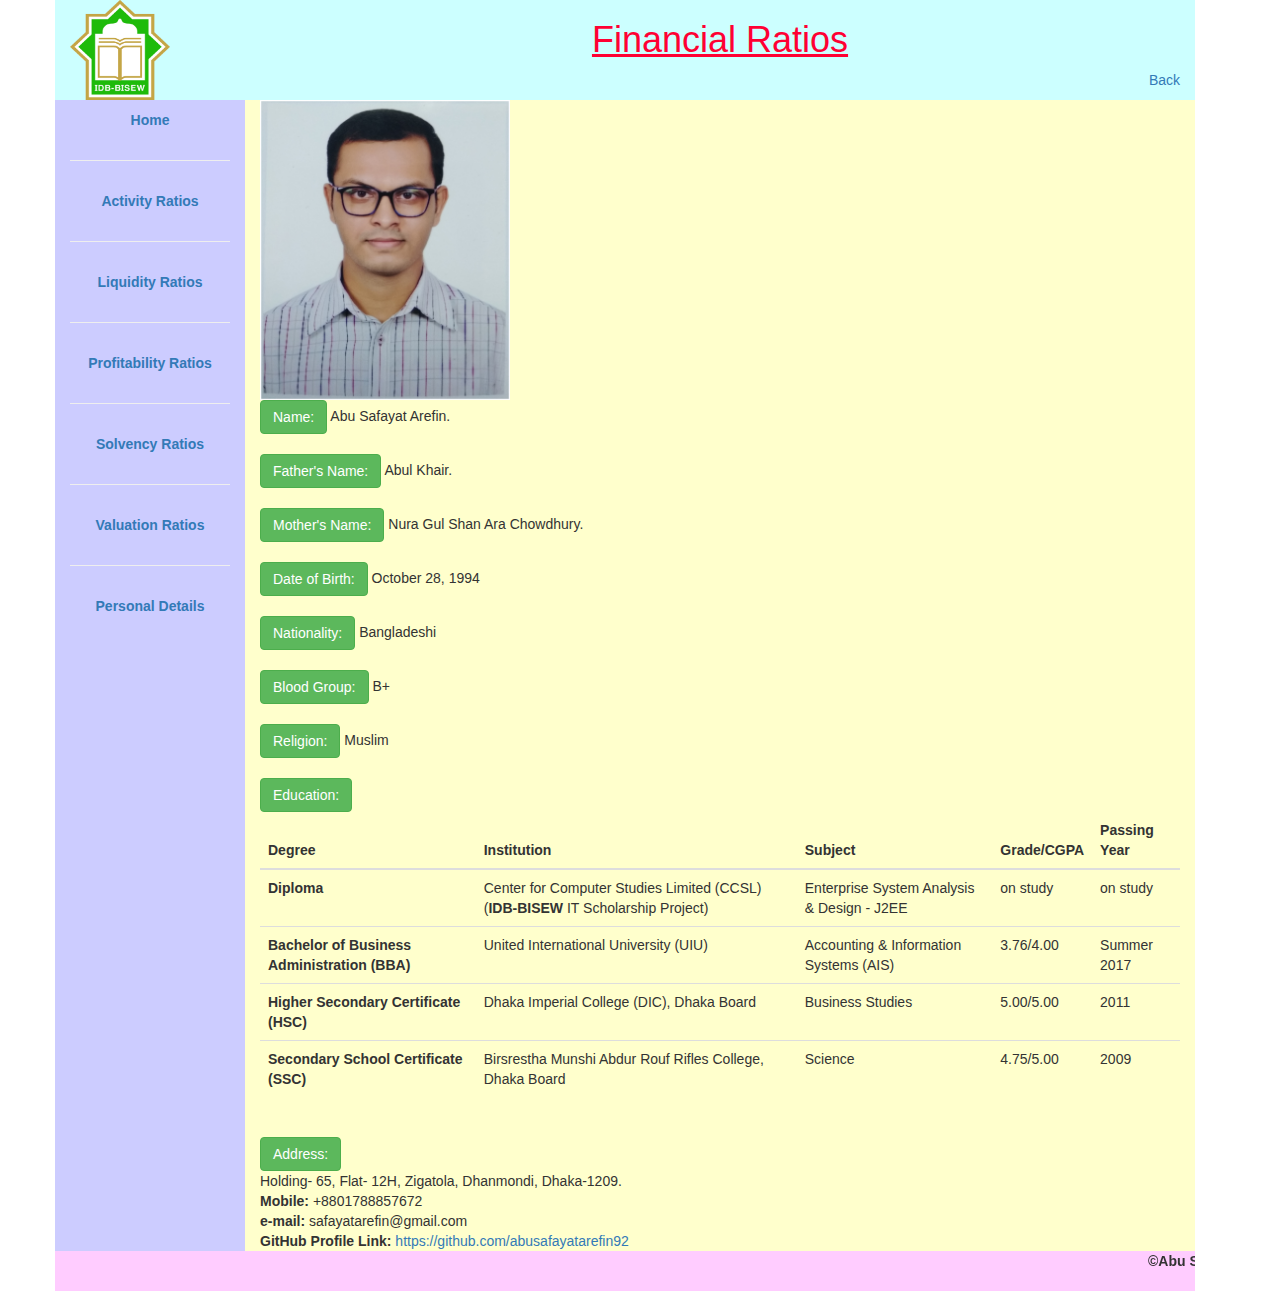
<file: personalDetails.html>
<!DOCTYPE html>
<html>
    <head>
        <title>Personal Details</title>
        <meta charset="UTF-8">
        <meta name="viewport" content="width=device-width, initial-scale=1.0">
        <link rel="stylesheet" href="bootstrap.css"/>
    </head>
    <body>
        <div class="container">
            <div class="row" style="width: 100%; height: 100px; background-color: #ccffff;">
                <div class="col-lg-2 col-md-2 col-sm-2 col-xs-2">
                    <img src="images/logo.jpg" width="100px" height="100px"/>
                </div>
                <div class="col-lg-10 col-md-10 col-sm-10 col-xs-10">
                    <h1 style="text-align: center"><ins>Financial Ratios</ins></h1>
                    <p style="text-align: right"><a href="javascript:window.history.back()">Back</a></p>
                </div>
            </div>
            <div class="row" style="width: 100%; height: auto; min-height: 400px; background-color: #ccccff;">
                <div class="col-lg-2 col-md-2 col-sm-2 col-xs-2" style="height: auto; min-height: 400px; text-align: center;">
                    <ul class="nav nav-pills nav-stacked">
                        <li><a href="index.html" style="font-weight: bold;">Home</a></li>
						<hr/>
                        <li><a href="activityRatios.html" style="font-weight: bold;">Activity Ratios</a></li>
						<hr/>
                        <li><a href="liquidityRatios.html" style="font-weight: bold;">Liquidity Ratios</a></li>
						<hr/>
                        <li><a href="profitabilityRatios.html" style="font-weight: bold;">Profitability Ratios</a></li>
						<hr/>
                        <li><a href="solvencyRatios.html" style="font-weight: bold;">Solvency Ratios</a></li>
						<hr/>
                        <li><a href="valuationRatios.html" style="font-weight: bold;">Valuation Ratios</a></li>
						<hr/>
                        <li><a href="personalDetails.html" style="font-weight: bold;">Personal Details</a></li>
                    </ul>
                </div>
                <div class="col-lg-10 col-md-10 col-sm-10 col-xs-10" style="background-color: #ffffcc; height: auto; min-height: 400px;">
                    <img src="images/abuSafayatArefin.jpg" width="250px" height="300px"/><br/>
                    <button type="button" class="btn btn-success">Name:</button> Abu Safayat Arefin.<br/><br/>
                    <button type="button" class="btn btn-success">Father's Name:</button> Abul Khair.<br/><br/>
                    <button type="button" class="btn btn-success">Mother's Name:</button> Nura Gul Shan Ara Chowdhury.<br/><br/>
                    <button type="button" class="btn btn-success">Date of Birth:</button> October 28, 1994<br/><br/>
                    <button type="button" class="btn btn-success">Nationality:</button> Bangladeshi<br/><br/>
                    <button type="button" class="btn btn-success">Blood Group:</button> B+<br/><br/>
                    <button type="button" class="btn btn-success">Religion:</button> Muslim<br/><br/>
                    <button type="button" class="btn btn-success">Education:</button><br/>
                    <table class="table">
                        <thead>
                            <tr>
                                <th>Degree</th>
                                <th>Institution</th>
                                <th>Subject</th>
                                <th>Grade/CGPA</th>
                                <th>Passing Year</th>
                            </tr>
                        </thead>
                        <tbody>
                            <tr>
                                <th>Diploma</th>
                                <td>Center for Computer Studies Limited (CCSL) (<b>IDB-BISEW</b> IT Scholarship Project)</td>
                                <td>Enterprise System Analysis & Design - J2EE</td>
                                <td>on study</td>
                                <td>on study</td>
                            </tr>
                            <tr>
                                <th>Bachelor of Business Administration (BBA)</th>
                                <td>United International University (UIU)</td>
                                <td>Accounting & Information Systems (AIS)</td>
                                <td>3.76/4.00</td>
                                <td>Summer 2017</td>
                            </tr>
                            <tr>
                                <th>Higher Secondary Certificate (HSC)</th>
                                <td>Dhaka Imperial College (DIC), Dhaka Board</td>
                                <td>Business Studies</td>
                                <td>5.00/5.00</td>
                                <td>2011</td>
                            </tr>
                            <tr>
                                <th>Secondary School Certificate (SSC)</th>
                                <td>Birsrestha Munshi Abdur Rouf Rifles College, Dhaka Board</td>
                                <td>Science</td>
                                <td>4.75/5.00</td>
                                <td>2009</td>
                            </tr>
                        </tbody>
                    </table>
                    <br/>
                    <button type="button" class="btn btn-success">Address:</button><br/>
                        Holding- 65, Flat- 12H, Zigatola, Dhanmondi, Dhaka-1209.<br/>
                        <b>Mobile:</b> +8801788857672<br/>
                        <b>e-mail:</b> safayatarefin@gmail.com<br/>
                        <b>GitHub Profile Link:</b> <a href="https://github.com/abusafayatarefin92">https://github.com/abusafayatarefin92</a>
                </div>
            </div>
            <div class="row" style="width: 100%; height: 40px; background-color: #ffccff; font-weight: bold">
                <marquee>&copy;Abu Safayat Arefin, All rights reserved.</marquee>
            </div>
        </div>
    </body>
</html>
</file>
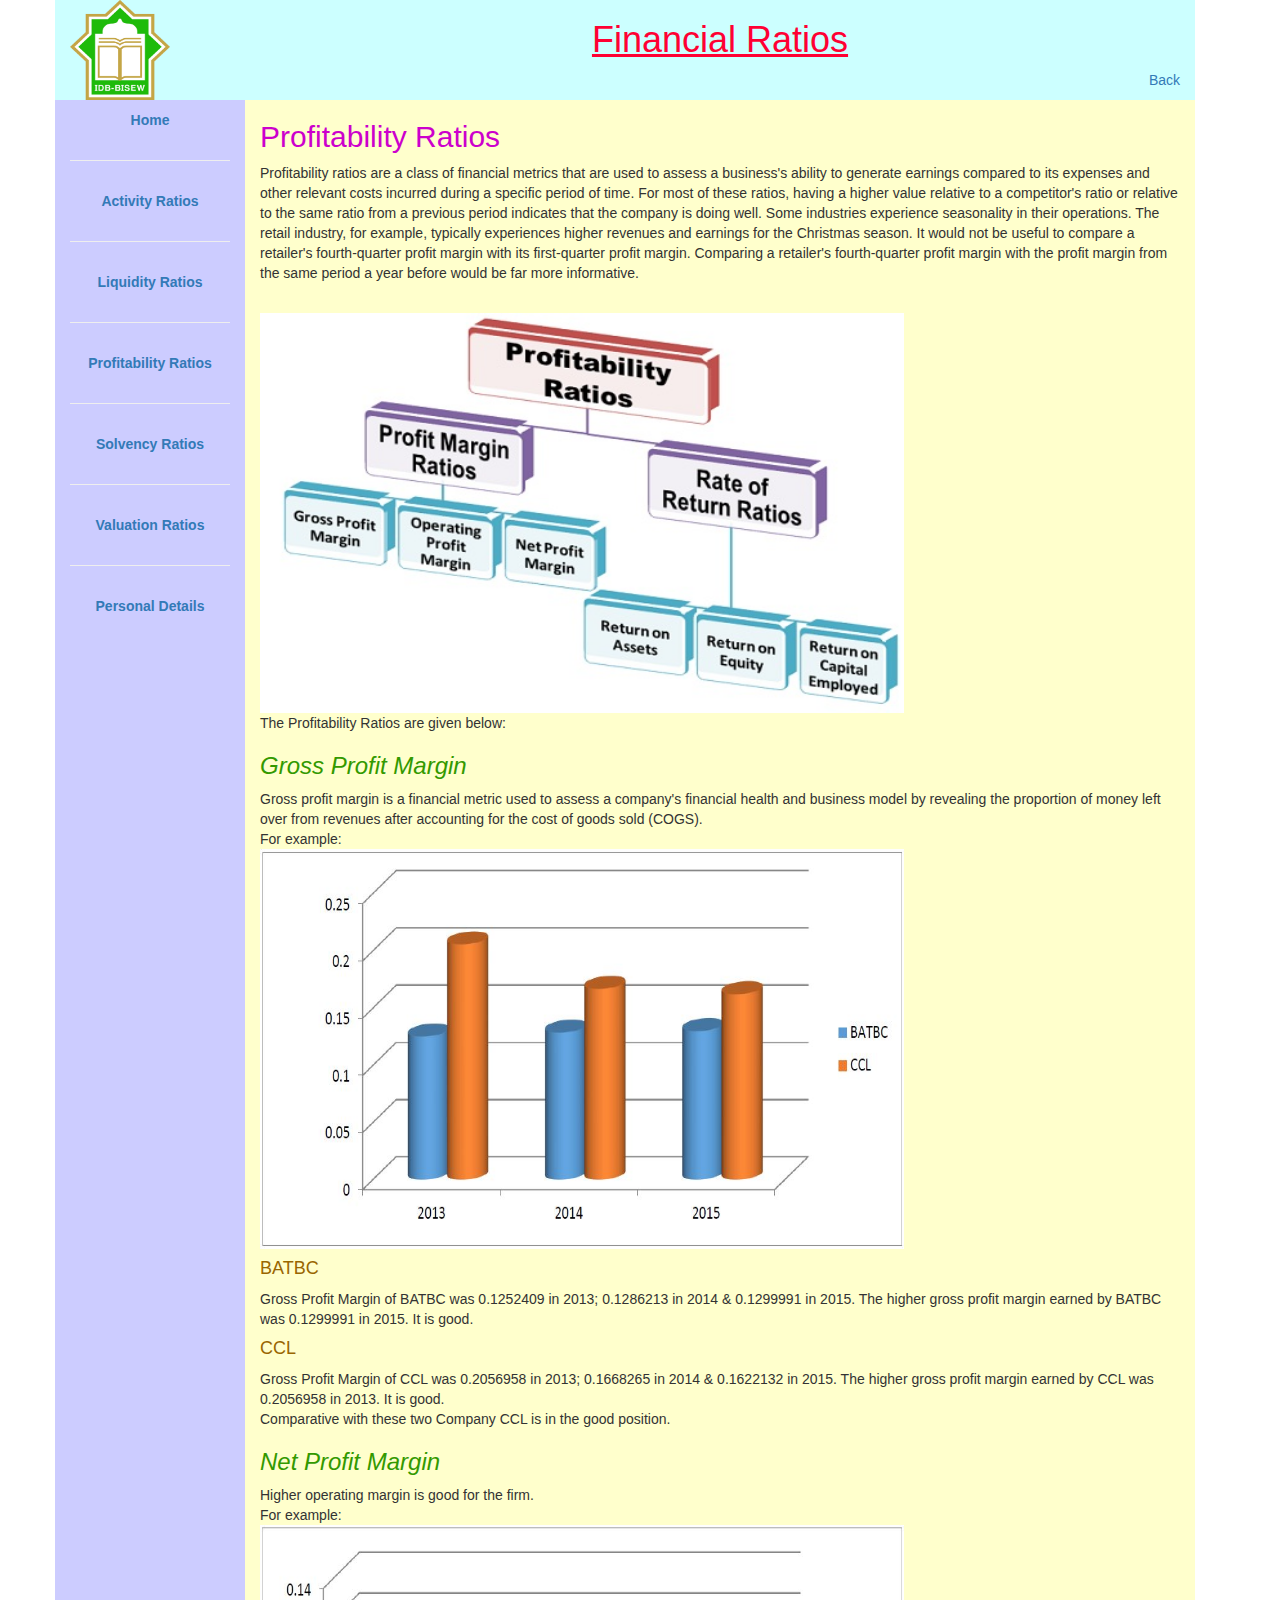
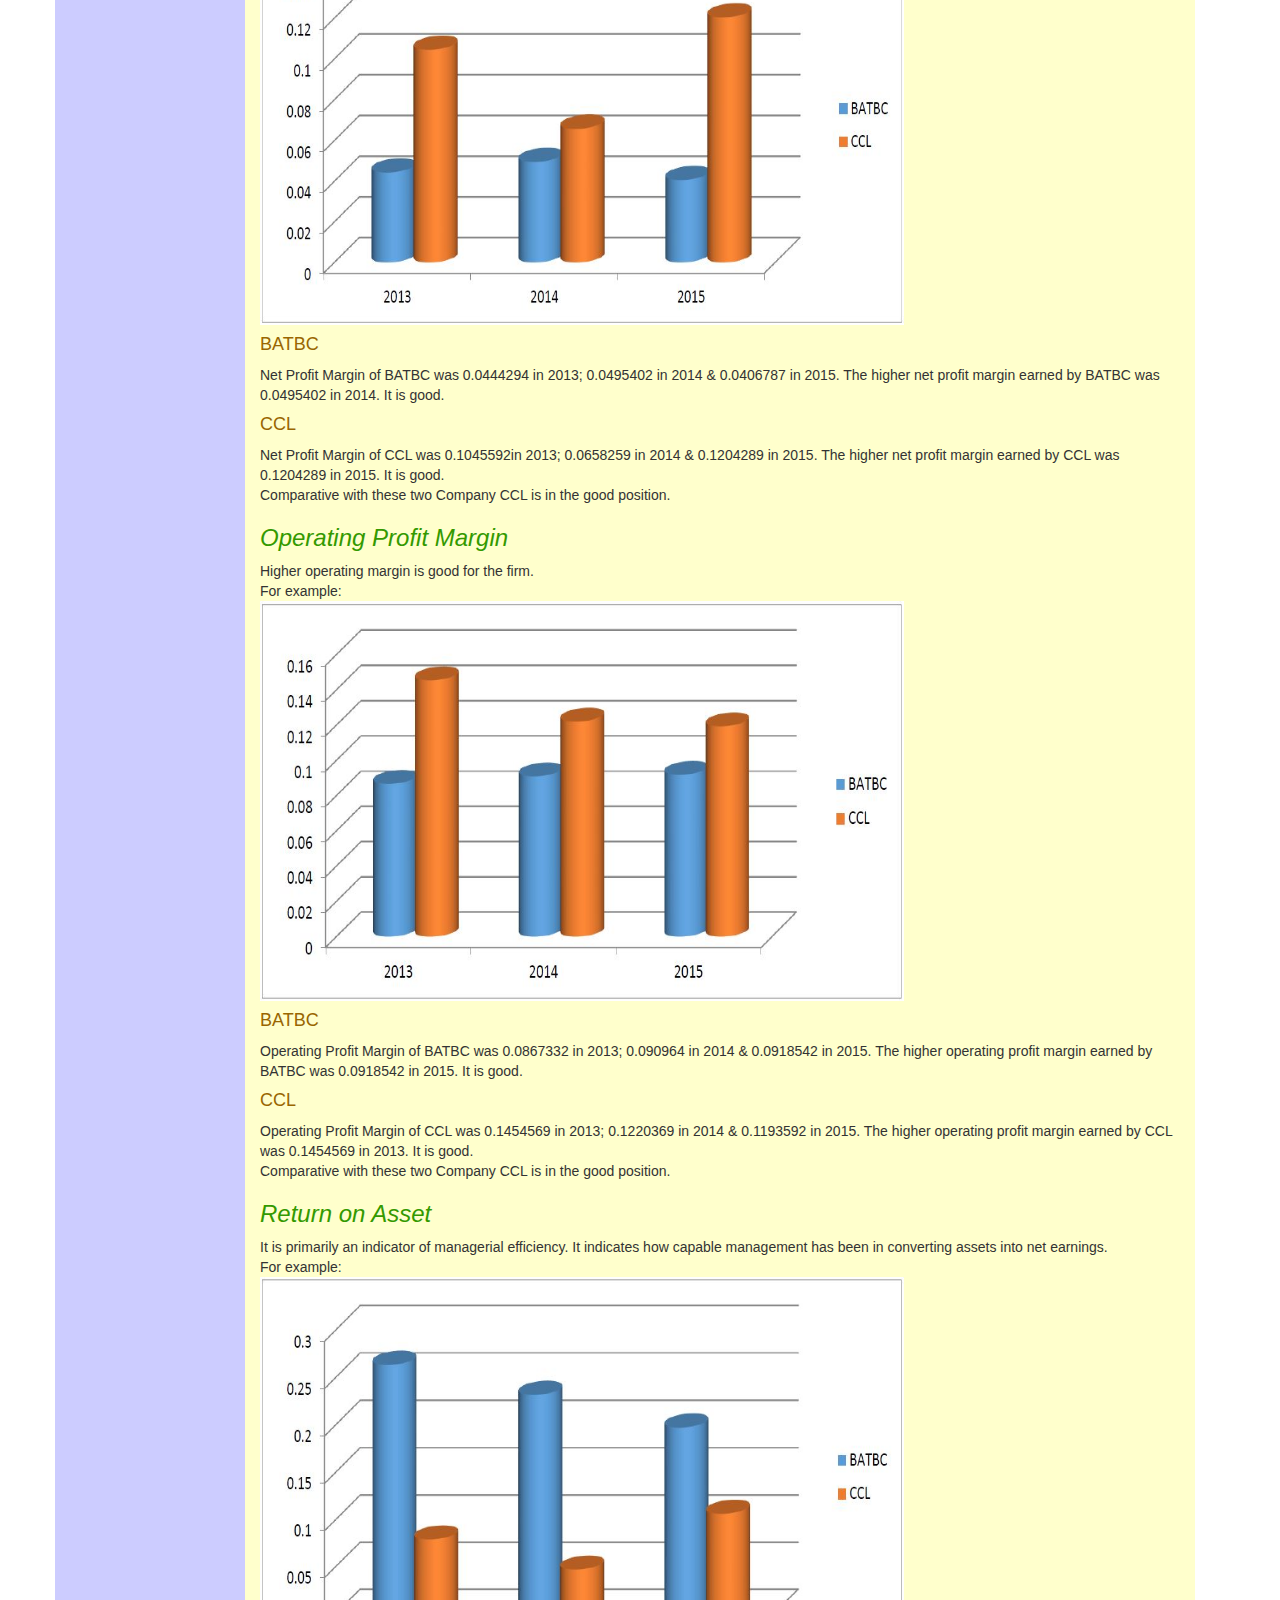
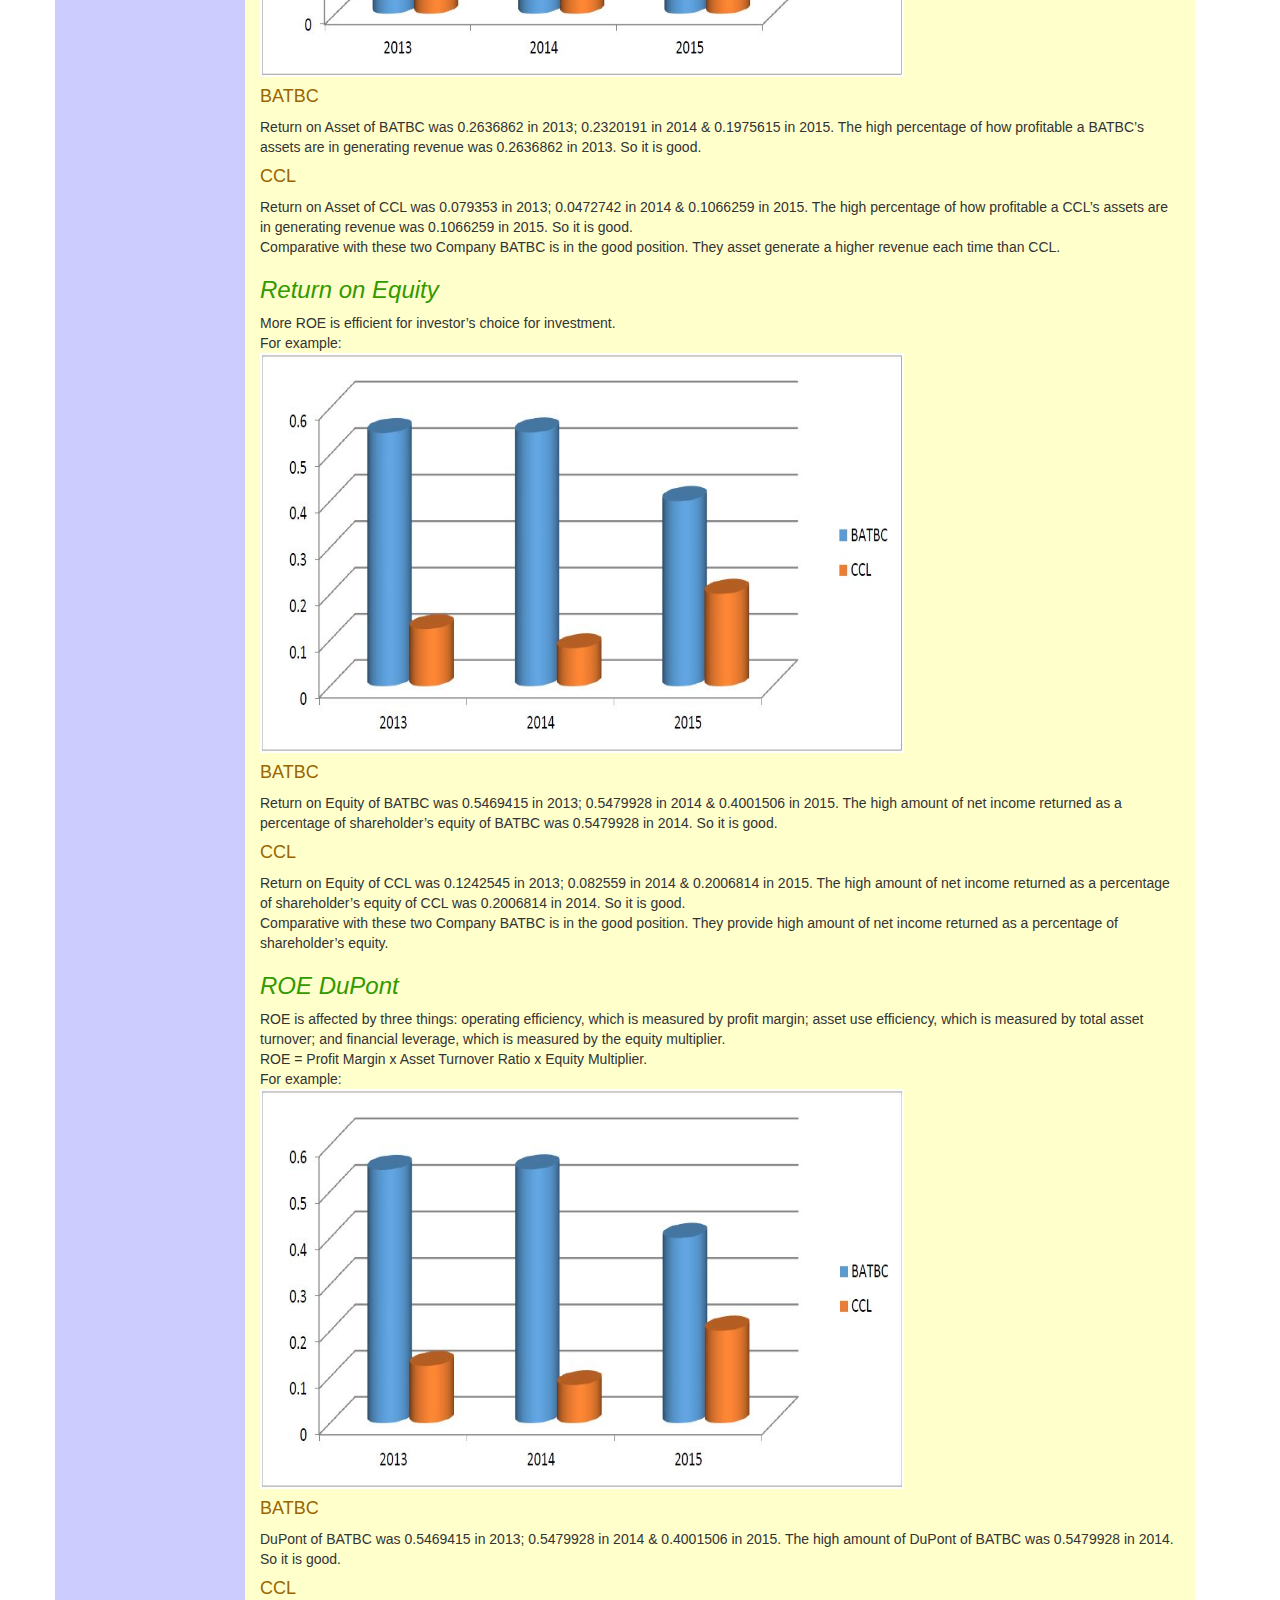
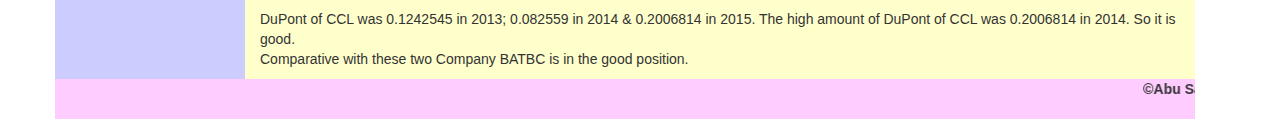
<file: profitabilityRatios.html>
<!DOCTYPE html>
<html>
    <head>
        <title>Profitability Ratios</title>
        <meta charset="UTF-8">
        <meta name="viewport" content="width=device-width, initial-scale=1.0">
        <link rel="stylesheet" href="bootstrap.css"/>
    </head>
    <body>
        <div class="container">
           <div class="row" style="width: 100%; height: 100px; background-color: #ccffff;">
                <div class="col-lg-2 col-md-2 col-sm-2 col-xs-2">
                    <img src="images/logo.jpg" width="100px" height="100px"/>
                </div>
                <div class="col-lg-10 col-md-10 col-sm-10 col-xs-10">
                    <h1 style="text-align: center"><ins>Financial Ratios</ins></h1>
                    <p style="text-align: right"><a href="javascript:window.history.back()">Back</a></p>
                </div>
            </div>
            <div class="row" style="width: 100%; height: auto; min-height: 400px; background-color: #ccccff;">
                <div class="col-lg-2 col-md-2 col-sm-2 col-xs-2" style="height: auto; min-height: 400px; text-align: center;">
                    <ul class="nav nav-pills nav-stacked">
                        <li><a href="index.html" style="font-weight: bold;">Home</a></li>
						<hr/>
                        <li><a href="activityRatios.html" style="font-weight: bold;">Activity Ratios</a></li>
						<hr/>
                        <li><a href="liquidityRatios.html" style="font-weight: bold;">Liquidity Ratios</a></li>
						<hr/>
                        <li><a href="profitabilityRatios.html" style="font-weight: bold;">Profitability Ratios</a></li>
						<hr/>
                        <li><a href="solvencyRatios.html" style="font-weight: bold;">Solvency Ratios</a></li>
						<hr/>
                        <li><a href="valuationRatios.html" style="font-weight: bold;">Valuation Ratios</a></li>
						<hr/>
                        <li><a href="personalDetails.html" style="font-weight: bold;">Personal Details</a></li>
                    </ul>
                </div>
                <div class="col-lg-10 col-md-10 col-sm-10 col-xs-10" style="background-color: #ffffcc; height: auto; min-height: 400px;">
                    <h2>Profitability Ratios</h2>
                    <p>Profitability ratios are a class of financial metrics that are used to assess a business's ability to generate earnings compared to its expenses and other relevant costs incurred during a specific period of time. For most of these ratios, having a higher value relative to a competitor's ratio or relative to the same ratio from a previous period indicates that the company is doing well.
                        Some industries experience seasonality in their operations. The retail industry, for example, typically experiences higher revenues and earnings for the Christmas season. It would not be useful to compare a retailer's fourth-quarter profit margin with its first-quarter profit margin. Comparing a retailer's fourth-quarter profit margin with the profit margin from the same period a year before would be far more informative.
                    </p><br/>
                    <img src="images/profitabilityRatios.jpg" width="70%" height="400px"/><br/>
                    <p>The Profitability Ratios are given below:</p>
                    <h3>Gross Profit Margin</h3>
                    <p>Gross profit margin is a financial metric used to assess a company's financial health and business model by revealing the proportion of money left over from revenues after accounting for the cost of goods sold (COGS).<br/>
                        For example:<br/>
                        <img src="images/grossProfitMargin.JPG" width="70%" height="400px"/><br/>
                    <h4>BATBC</h4>
                    Gross Profit Margin of BATBC was 0.1252409 in 2013; 0.1286213 in 2014 & 0.1299991 in 2015. The higher gross profit margin earned by BATBC was 0.1299991 in 2015. It is good.
                    <h4>CCL</h4>
                    Gross Profit Margin of CCL was 0.2056958 in 2013; 0.1668265 in 2014 & 0.1622132 in 2015. The higher gross profit margin earned by CCL was 0.2056958 in 2013. It is good.<br/>
                    Comparative with these two Company CCL is in the good position.
                    </p>
                    <h3>Net Profit Margin</h3>
                    <p>Higher operating margin is good for the firm.<br/>
                        For example:<br/>
                        <img src="images/netProfitMargin.JPG" width="70%" height="400px"/><br/>
                    <h4>BATBC</h4>
                    Net Profit Margin of BATBC was 0.0444294 in 2013; 0.0495402 in 2014 & 0.0406787 in 2015. The higher net profit margin earned by BATBC was 0.0495402 in 2014. It is good.
                    <h4>CCL</h4>
                    Net Profit Margin of CCL was 0.1045592in 2013; 0.0658259 in 2014 & 0.1204289 in 2015. The higher net profit margin earned by CCL was 0.1204289 in 2015. It is good.<br/>
                    Comparative with these two Company CCL is in the good position.
                    </p>
                    <h3>Operating Profit Margin</h3>
                    <p>Higher operating margin is good for the firm.<br/>
                        For example:<br/>
                        <img src="images/operatingProfitMargin.JPG" width="70%" height="400px"/><br/>
                    <h4>BATBC</h4>
                    Operating Profit Margin of BATBC was 0.0867332 in 2013; 0.090964 in 2014 & 0.0918542 in 2015. The higher operating profit margin earned by BATBC was 0.0918542 in 2015. It is good.
                    <h4>CCL</h4>
                    Operating Profit Margin of CCL was 0.1454569 in 2013; 0.1220369 in 2014 & 0.1193592 in 2015. The higher operating profit margin earned by CCL was 0.1454569 in 2013. It is good.<br/>
                    Comparative with these two Company CCL is in the good position.
                    </p>
                    <h3>Return on Asset</h3>
                    <p>It is primarily an indicator of managerial efficiency. It indicates how capable management has been in converting assets into net earnings.<br/>
                        For example:<br/>
                        <img src="images/returnOnAsset.JPG" width="70%" height="400px"/><br/>
                    <h4>BATBC</h4>
                    Return on Asset of BATBC was 0.2636862 in 2013; 0.2320191 in 2014 & 0.1975615 in 2015. The high percentage of how profitable a BATBC’s assets are in generating revenue was 0.2636862 in 2013. So it is good.
                    <h4>CCL</h4>
                    Return on Asset of CCL was 0.079353 in 2013; 0.0472742 in 2014 & 0.1066259 in 2015. The high percentage of how profitable a CCL’s assets are in generating revenue was 0.1066259 in 2015. So it is good.<br/>
                    Comparative with these two Company BATBC is in the good position. They asset generate a higher revenue each time than CCL.
                    </p>
                    <h3>Return on Equity</h3>
                    <p>More ROE is efficient for investor’s choice for investment.<br/>
                        For example:<br/>
                        <img src="images/returnOnEquity.JPG" width="70%" height="400px"/><br/>
                    <h4>BATBC</h4>
                    Return on Equity of BATBC was 0.5469415 in 2013; 0.5479928 in 2014 & 0.4001506 in 2015. The high amount of net income returned as a percentage of shareholder’s equity of BATBC was 0.5479928 in 2014. So it is good.
                    <h4>CCL</h4>
                    Return on Equity of CCL was 0.1242545 in 2013; 0.082559 in 2014 & 0.2006814 in 2015. The high amount of net income returned as a percentage of shareholder’s equity of CCL was 0.2006814 in 2014. So it is good.<br/>
                    Comparative with these two Company BATBC is in the good position. They provide high amount of net income returned as a percentage of shareholder’s equity.
                    </p>
                    <h3>ROE DuPont</h3>
                    <p>ROE is affected by three things: operating efficiency, which is measured by profit margin; asset use efficiency, which is measured by total asset turnover; and financial leverage, which is measured by the equity multiplier.<br/>
                        ROE = Profit Margin x Asset Turnover Ratio x Equity Multiplier.<br/>
                        For example:<br/>
                        <img src="images/roeDuPont.JPG" width="70%" height="400px"/><br/>
                    <h4>BATBC</h4>
                    DuPont of BATBC was 0.5469415 in 2013; 0.5479928 in 2014 & 0.4001506 in 2015. The high amount of DuPont of BATBC was 0.5479928 in 2014. So it is good.
                    <h4>CCL</h4>
                    DuPont of CCL was 0.1242545 in 2013; 0.082559 in 2014 & 0.2006814 in 2015. The high amount of DuPont of CCL was 0.2006814 in 2014. So it is good.<br/>
                    Comparative with these two Company BATBC is in the good position.
                    </p>
                </div>
            </div>
            <div class="row" style="width: 100%; height: 40px; background-color: #ffccff; font-weight: bold">
                <marquee>&copy;Abu Safayat Arefin, All rights reserved.</marquee>
            </div>
        </div>
    </body>
</html>
</file>
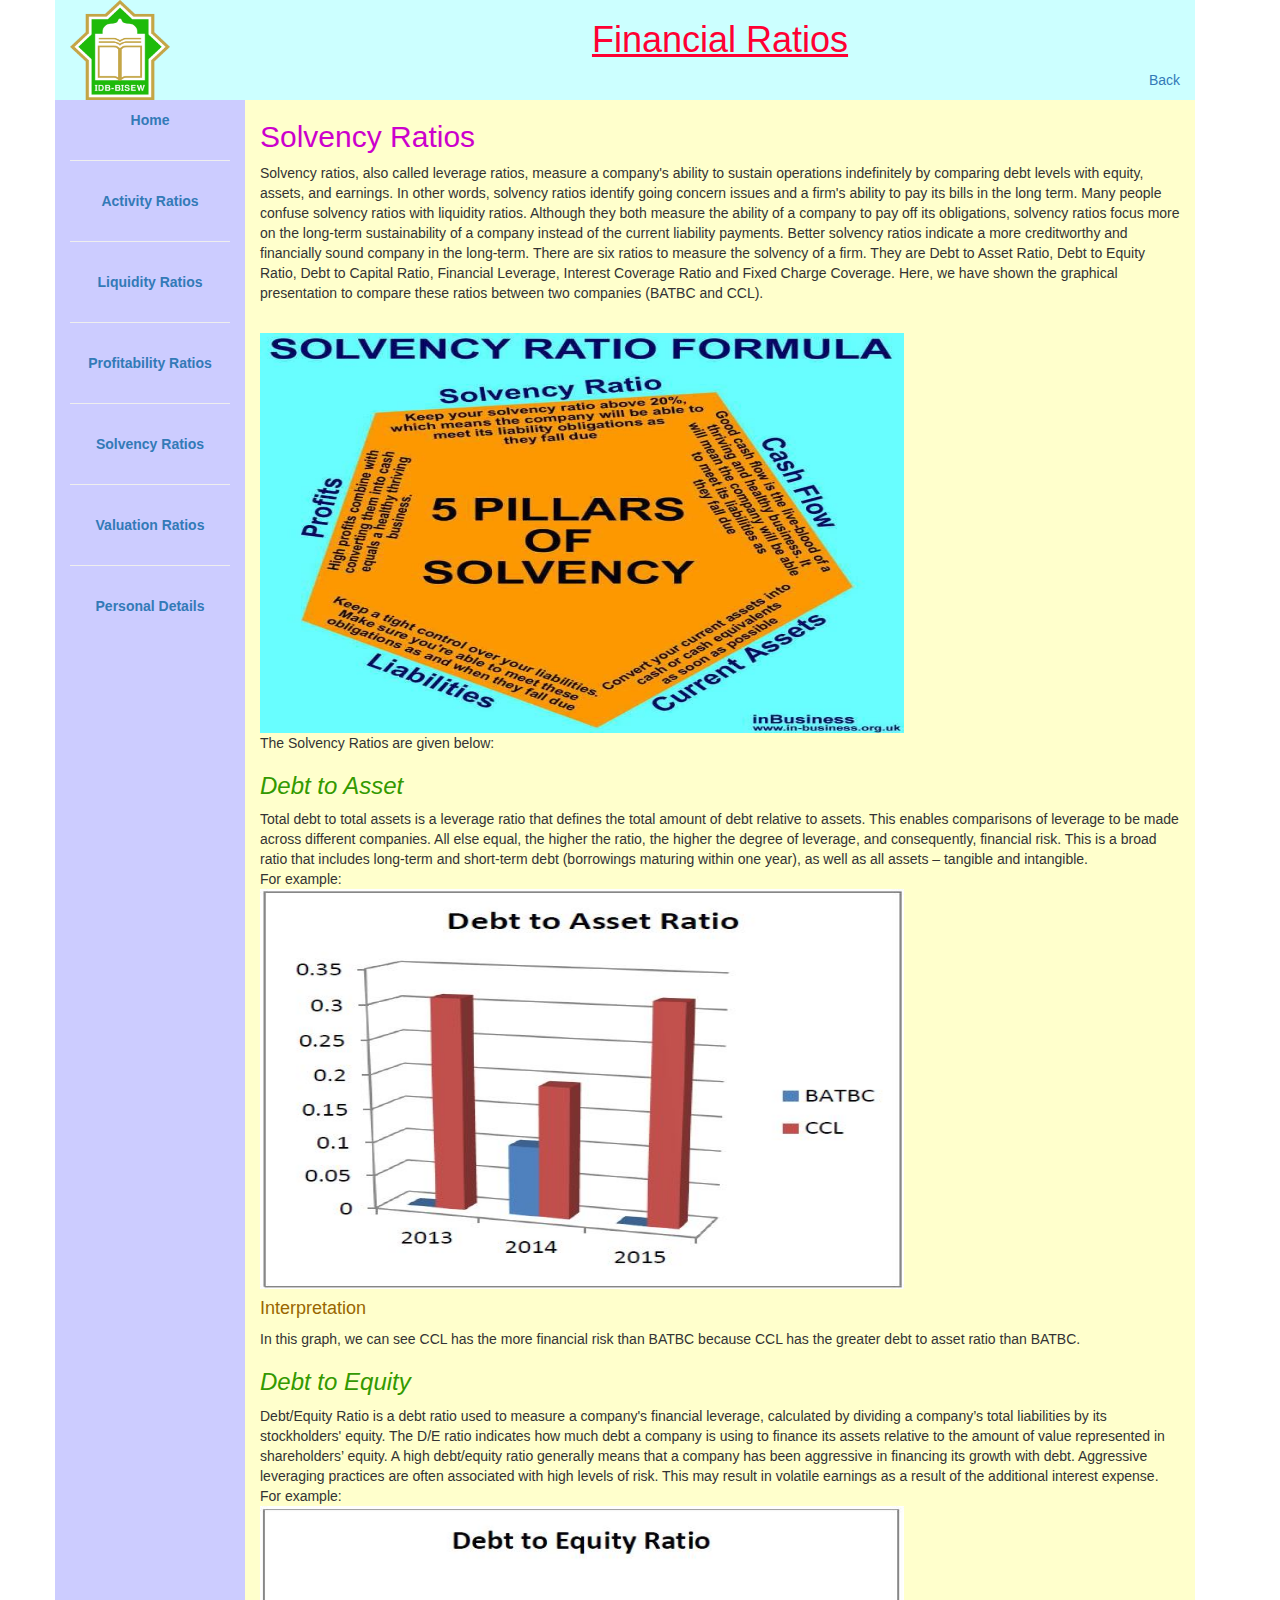
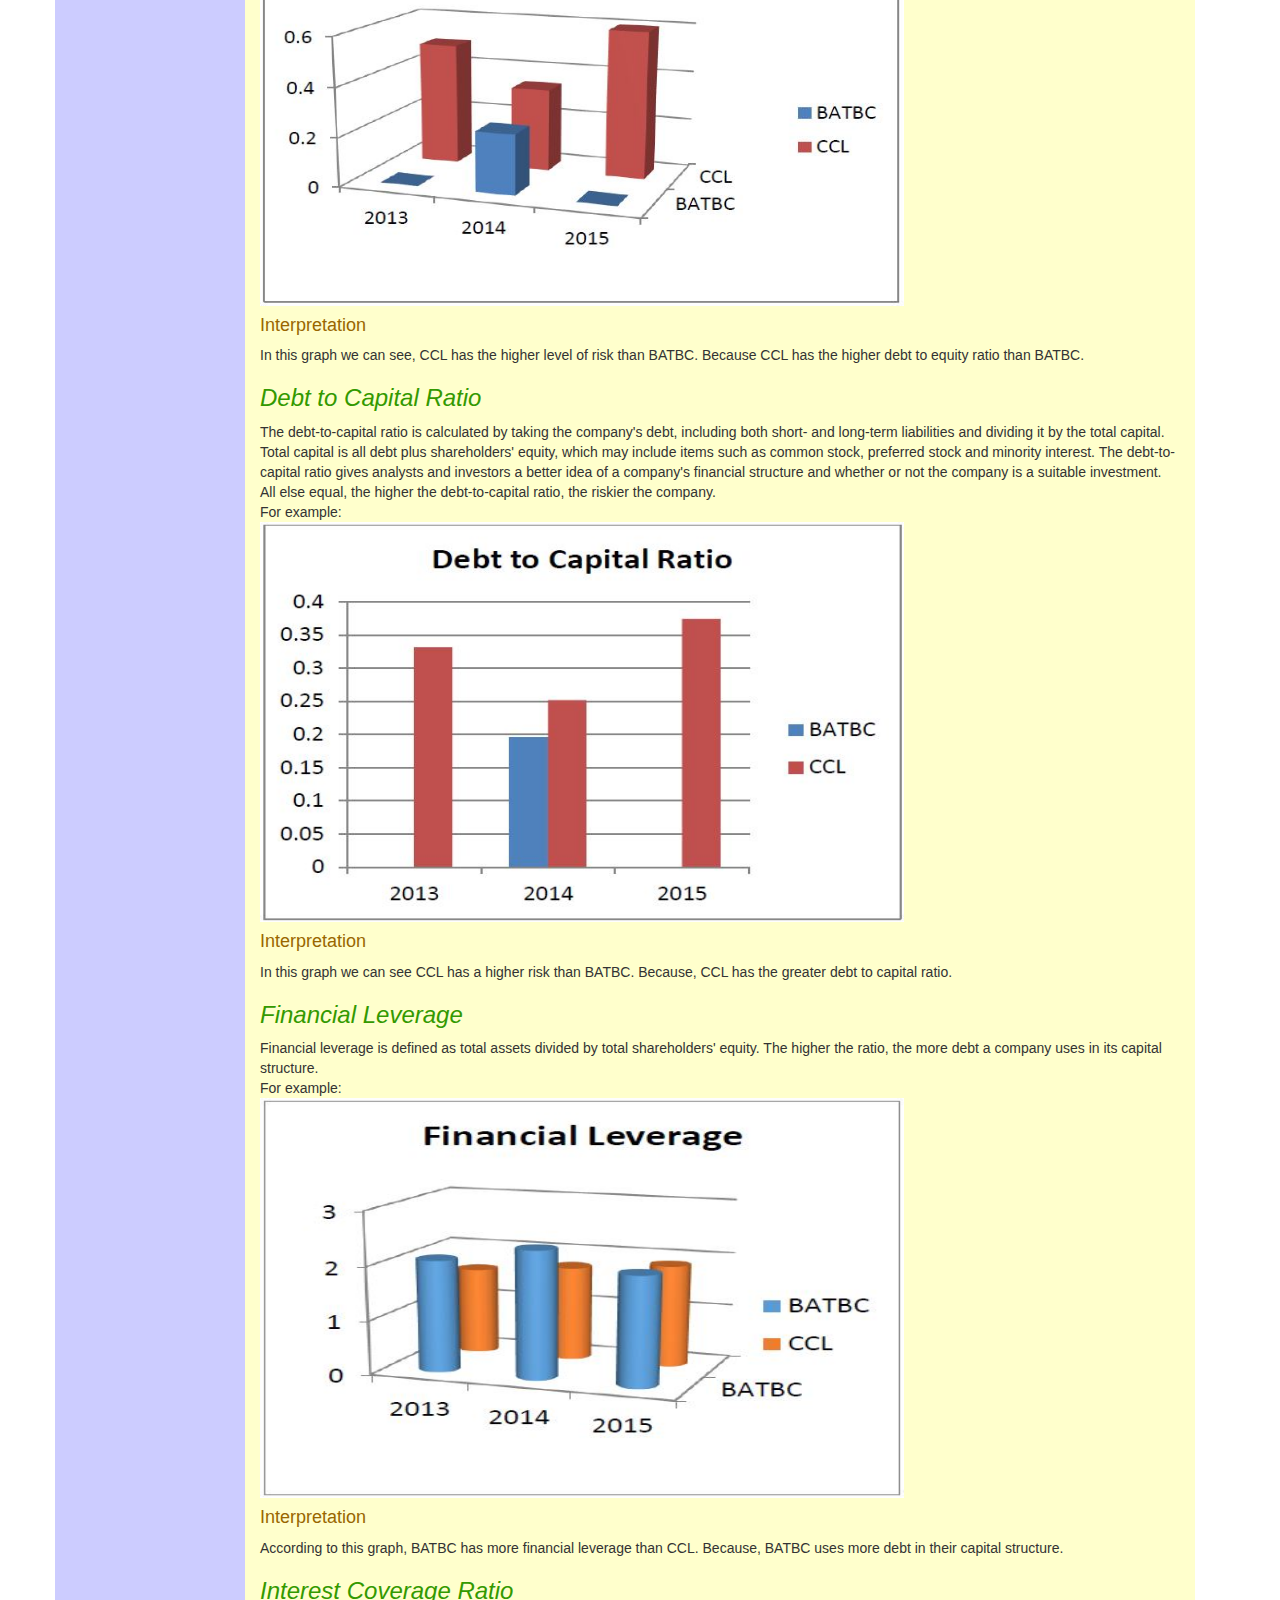
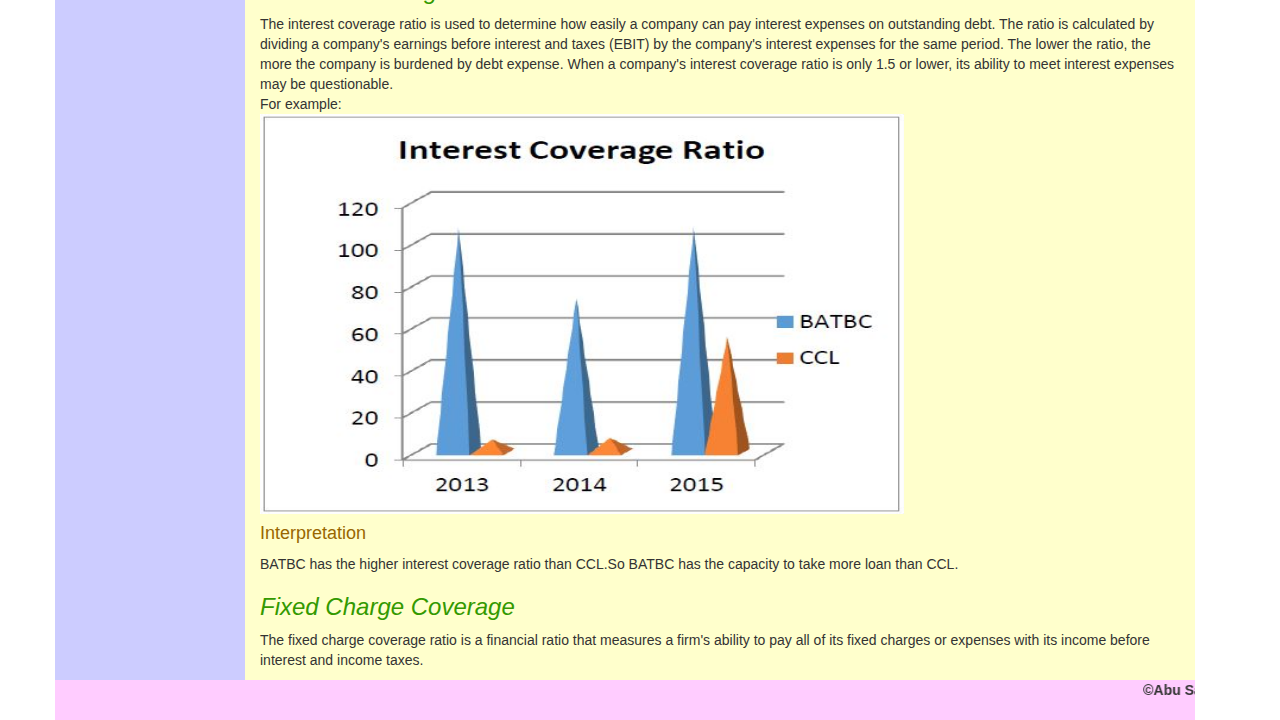
<file: solvencyRatios.html>
<!DOCTYPE html>
<html>
    <head>
        <title>Solvency Ratios</title>
        <meta charset="UTF-8">
        <meta name="viewport" content="width=device-width, initial-scale=1.0">
        <link rel="stylesheet" href="bootstrap.css"/>
    </head>
    <body>
        <div class="container">
           <div class="row" style="width: 100%; height: 100px; background-color: #ccffff;">
                <div class="col-lg-2 col-md-2 col-sm-2 col-xs-2">
                    <img src="images/logo.jpg" width="100px" height="100px"/>
                </div>
                <div class="col-lg-10 col-md-10 col-sm-10 col-xs-10">
                    <h1 style="text-align: center"><ins>Financial Ratios</ins></h1>
                    <p style="text-align: right"><a href="javascript:window.history.back()">Back</a></p>
                </div>
            </div>
            <div class="row" style="width: 100%; height: auto; min-height: 400px; background-color: #ccccff;">
                <div class="col-lg-2 col-md-2 col-sm-2 col-xs-2" style="height: auto; min-height: 400px; text-align: center;">
                    <ul class="nav nav-pills nav-stacked">
                        <li><a href="index.html" style="font-weight: bold;">Home</a></li>
						<hr/>
                        <li><a href="activityRatios.html" style="font-weight: bold;">Activity Ratios</a></li>
						<hr/>
                        <li><a href="liquidityRatios.html" style="font-weight: bold;">Liquidity Ratios</a></li>
						<hr/>
                        <li><a href="profitabilityRatios.html" style="font-weight: bold;">Profitability Ratios</a></li>
						<hr/>
                        <li><a href="solvencyRatios.html" style="font-weight: bold;">Solvency Ratios</a></li>
						<hr/>
                        <li><a href="valuationRatios.html" style="font-weight: bold;">Valuation Ratios</a></li>
						<hr/>
                        <li><a href="personalDetails.html" style="font-weight: bold;">Personal Details</a></li>
                    </ul>
                </div>
                <div class="col-lg-10 col-md-10 col-sm-10 col-xs-10" style="background-color: #ffffcc; height: auto; min-height: 400px;">
                    <h2>Solvency Ratios</h2>
                    <p>Solvency ratios, also called leverage ratios, measure a company's ability to sustain operations indefinitely by comparing debt levels with equity, assets, and earnings. In other words, solvency ratios identify going concern issues and a firm's ability to pay its bills in the long term. Many people confuse solvency ratios with liquidity ratios. Although they both measure the ability of a company to pay off its obligations, solvency ratios focus more on the long-term sustainability of a company instead of the current liability payments. Better solvency ratios indicate a more creditworthy and financially sound company in the long-term.
                        There are six ratios to measure the solvency of a firm. They are Debt to Asset Ratio, Debt to Equity Ratio, Debt to Capital Ratio, Financial Leverage, Interest Coverage Ratio and Fixed Charge Coverage. Here, we have shown the graphical presentation to compare these ratios between two companies (BATBC and CCL).
                    </p><br/>
                    <img src="images/solvencyRatios.jpg" width="70%" height="400px"/><br/>
                    <p>The Solvency Ratios are given below:</p>
                    <h3>Debt to Asset</h3>
                    <p>Total debt to total assets is a leverage ratio that defines the total amount of debt relative to assets. This enables comparisons of leverage to be made across different companies. All else equal, the higher the ratio, the higher the degree of leverage, and consequently, financial risk. This is a broad ratio that includes long-term and short-term debt (borrowings maturing within one year), as well as all assets – tangible and intangible.<br/>
                        For example:<br/>
                        <img src="images/debtToAssetRatio.JPG" width="70%" height="400px"/><br/>
                    <h4>Interpretation</h4>
                    In this graph, we can see CCL has the more financial risk than BATBC because CCL has the greater debt to asset ratio than BATBC.
                    </p>
                    <h3>Debt to Equity</h3>
                    <p>Debt/Equity Ratio is a debt ratio used to measure a company's financial leverage, calculated by dividing a company’s total liabilities by its stockholders' equity. The D/E ratio indicates how much debt a company is using to finance its assets relative to the amount of value represented in shareholders’ equity. A high debt/equity ratio generally means that a company has been aggressive in financing its growth with debt. Aggressive leveraging practices are often associated with high levels of risk. This may result in volatile earnings as a result of the additional interest expense.<br/>
                        For example:<br/>
                        <img src="images/debtToEquityRatio.JPG" width="70%" height="400px"/><br/>
                    <h4>Interpretation</h4>
                    In this graph we can see, CCL has the higher level of risk than BATBC. Because CCL has the higher debt to equity ratio than BATBC.
                    </p>
                
                <h3>Debt to Capital Ratio</h3>
                <p>The debt-to-capital ratio is calculated by taking the company's debt, including both short- and long-term liabilities and dividing it by the total capital. Total capital is all debt plus shareholders' equity, which may include items such as common stock, preferred stock and minority interest. The debt-to-capital ratio gives analysts and investors a better idea of a company's financial structure and whether or not the company is a suitable investment. All else equal, the higher the debt-to-capital ratio, the riskier the company.<br/>
                    For example:<br/>
                    <img src="images/debtToCapitalRatio.JPG" width="70%" height="400px"/><br/>
                <h4>Interpretation</h4>
                In this graph we can see CCL has a higher risk than BATBC. Because, CCL has the greater debt to capital ratio.
                </p>
                <h3>Financial Leverage</h3>
                <p>Financial leverage is defined as total assets divided by total shareholders' equity. The higher the ratio, the more debt a company uses in its capital structure.<br/>
                    For example:<br/>
                    <img src="images/financialLeverage.JPG" width="70%" height="400px"/><br/>
                <h4>Interpretation</h4>
                According to this graph, BATBC has more financial leverage than CCL. Because, BATBC uses more debt in their capital structure.
                </p>
                <h3>Interest Coverage Ratio</h3>
                <p>The interest coverage ratio is used to determine how easily a company can pay interest expenses on outstanding debt. The ratio is calculated by dividing a company's earnings before interest and taxes (EBIT) by the company's interest expenses for the same period. The lower the ratio, the more the company is burdened by debt expense. When a company's interest coverage ratio is only 1.5 or lower, its ability to meet interest expenses may be questionable.<br/>
                    For example:<br/>
                    <img src="images/interestCoverageRatio.JPG" width="70%" height="400px"/><br/>
                <h4>Interpretation</h4>
                BATBC has the higher interest coverage ratio than CCL.So BATBC has the capacity to take more loan than CCL.
                </p>
                <h3>Fixed Charge Coverage</h3>
                <p>The fixed charge coverage ratio is a financial ratio that measures a firm's ability to pay all of its fixed charges or expenses with its income before interest and income taxes.<br/>
                    
                </p>
                </div>
            </div>
        
        <div class="row" style="width: 100%; height: 40px; background-color: #ffccff; font-weight: bold">
                <marquee>&copy;Abu Safayat Arefin, All rights reserved.</marquee>
        </div>
    </div>
</body>
</html>
</file>
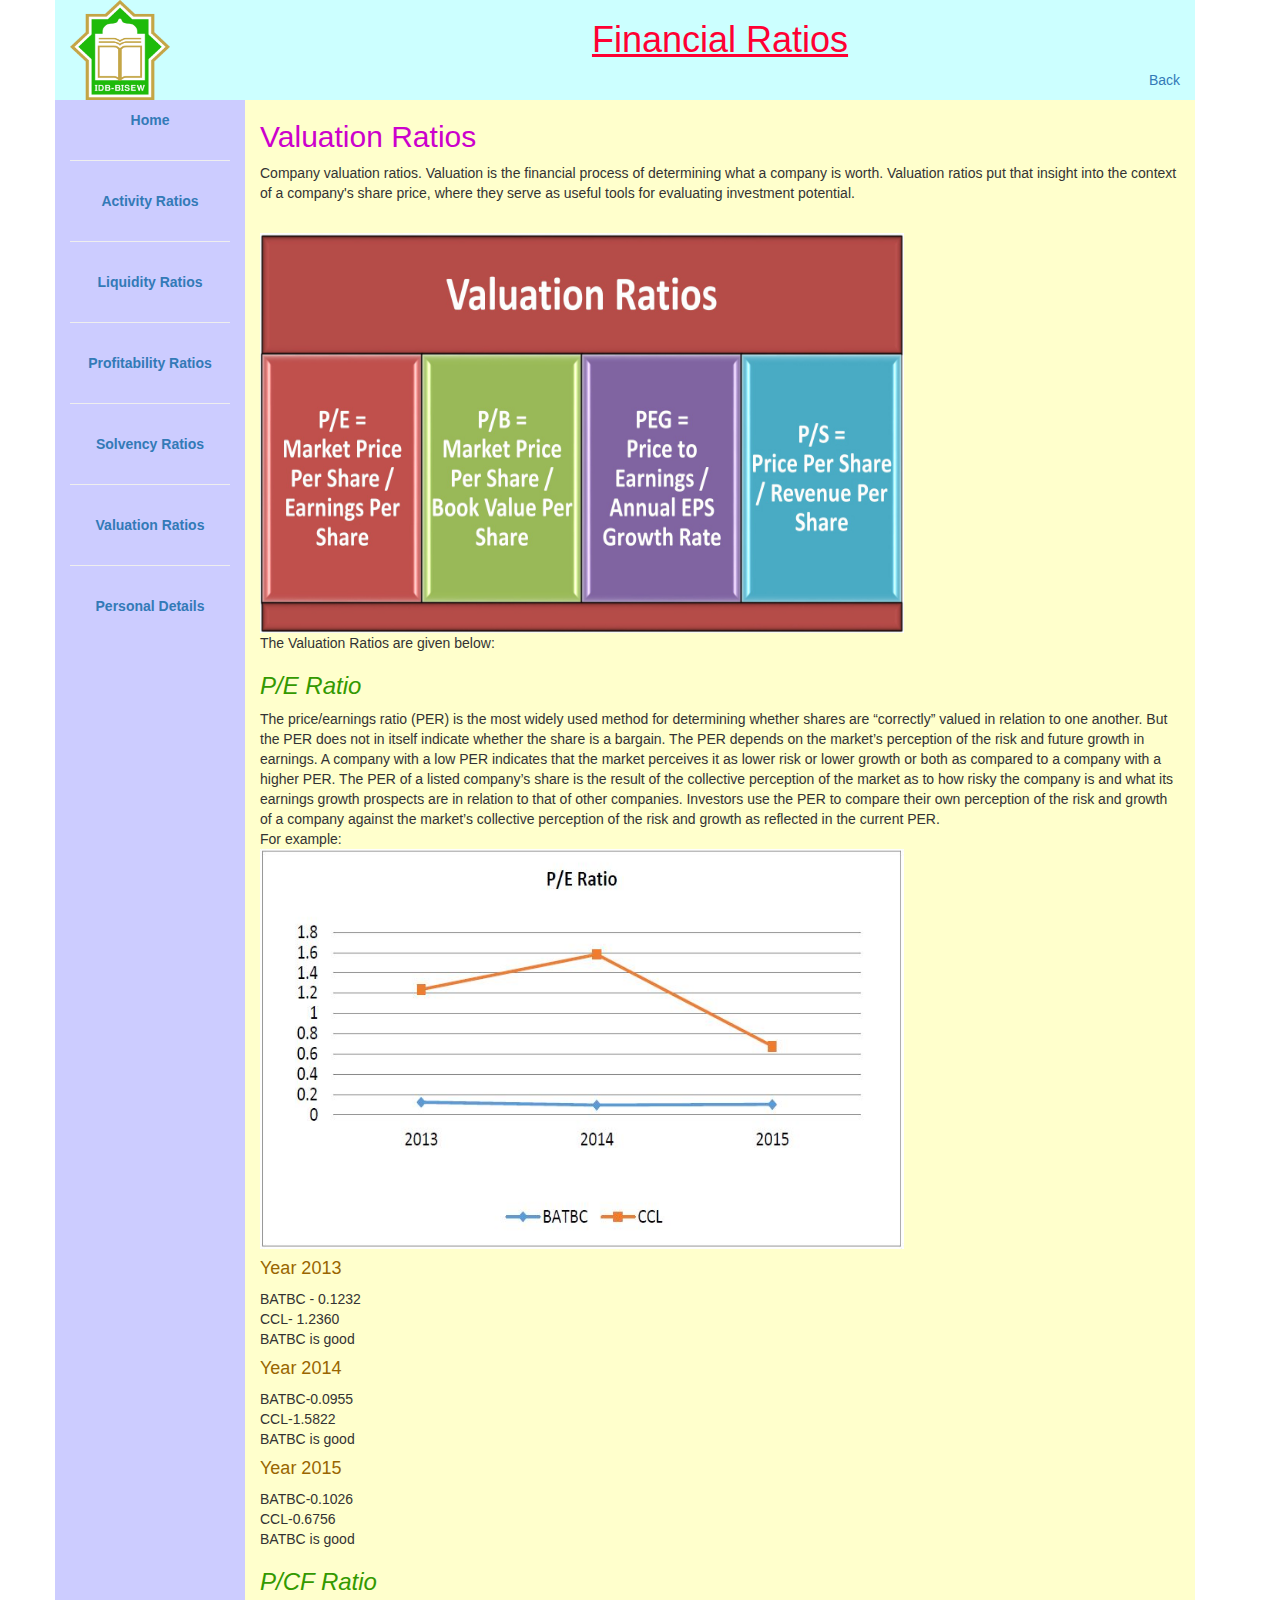
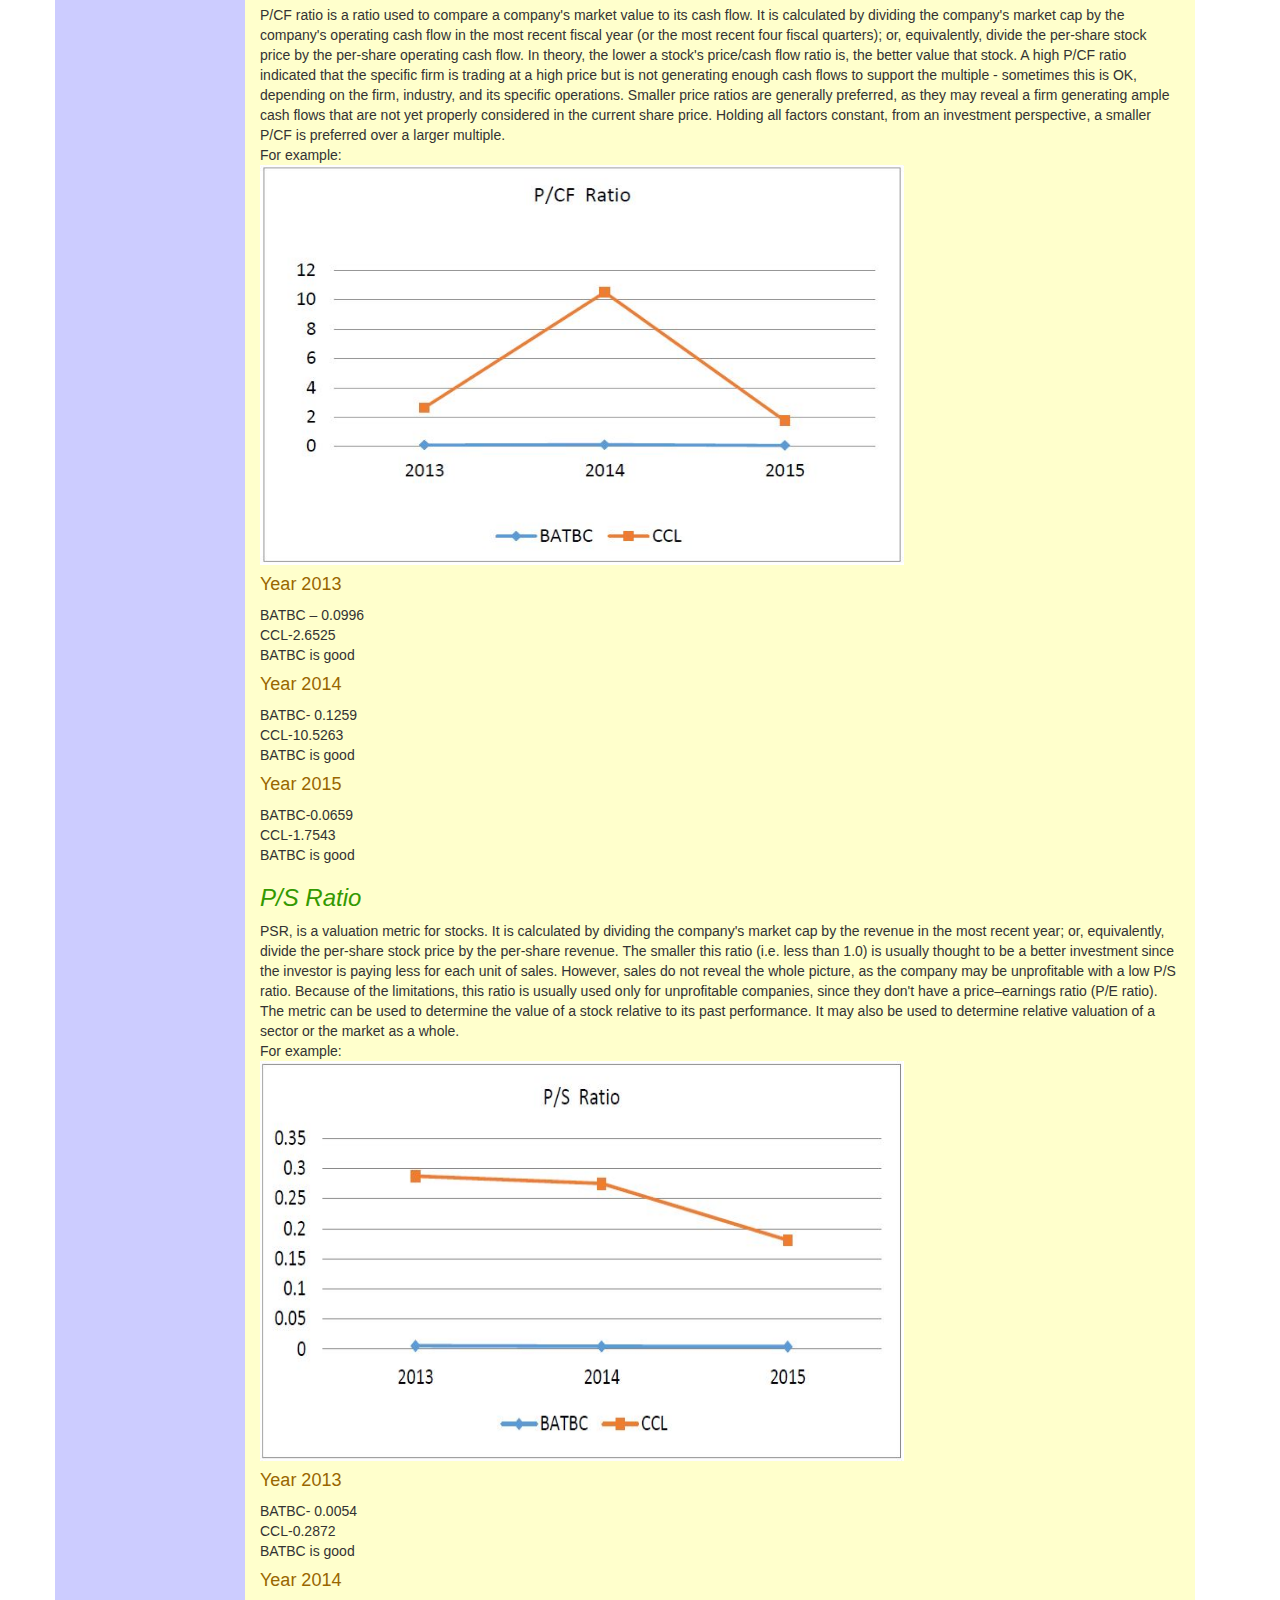
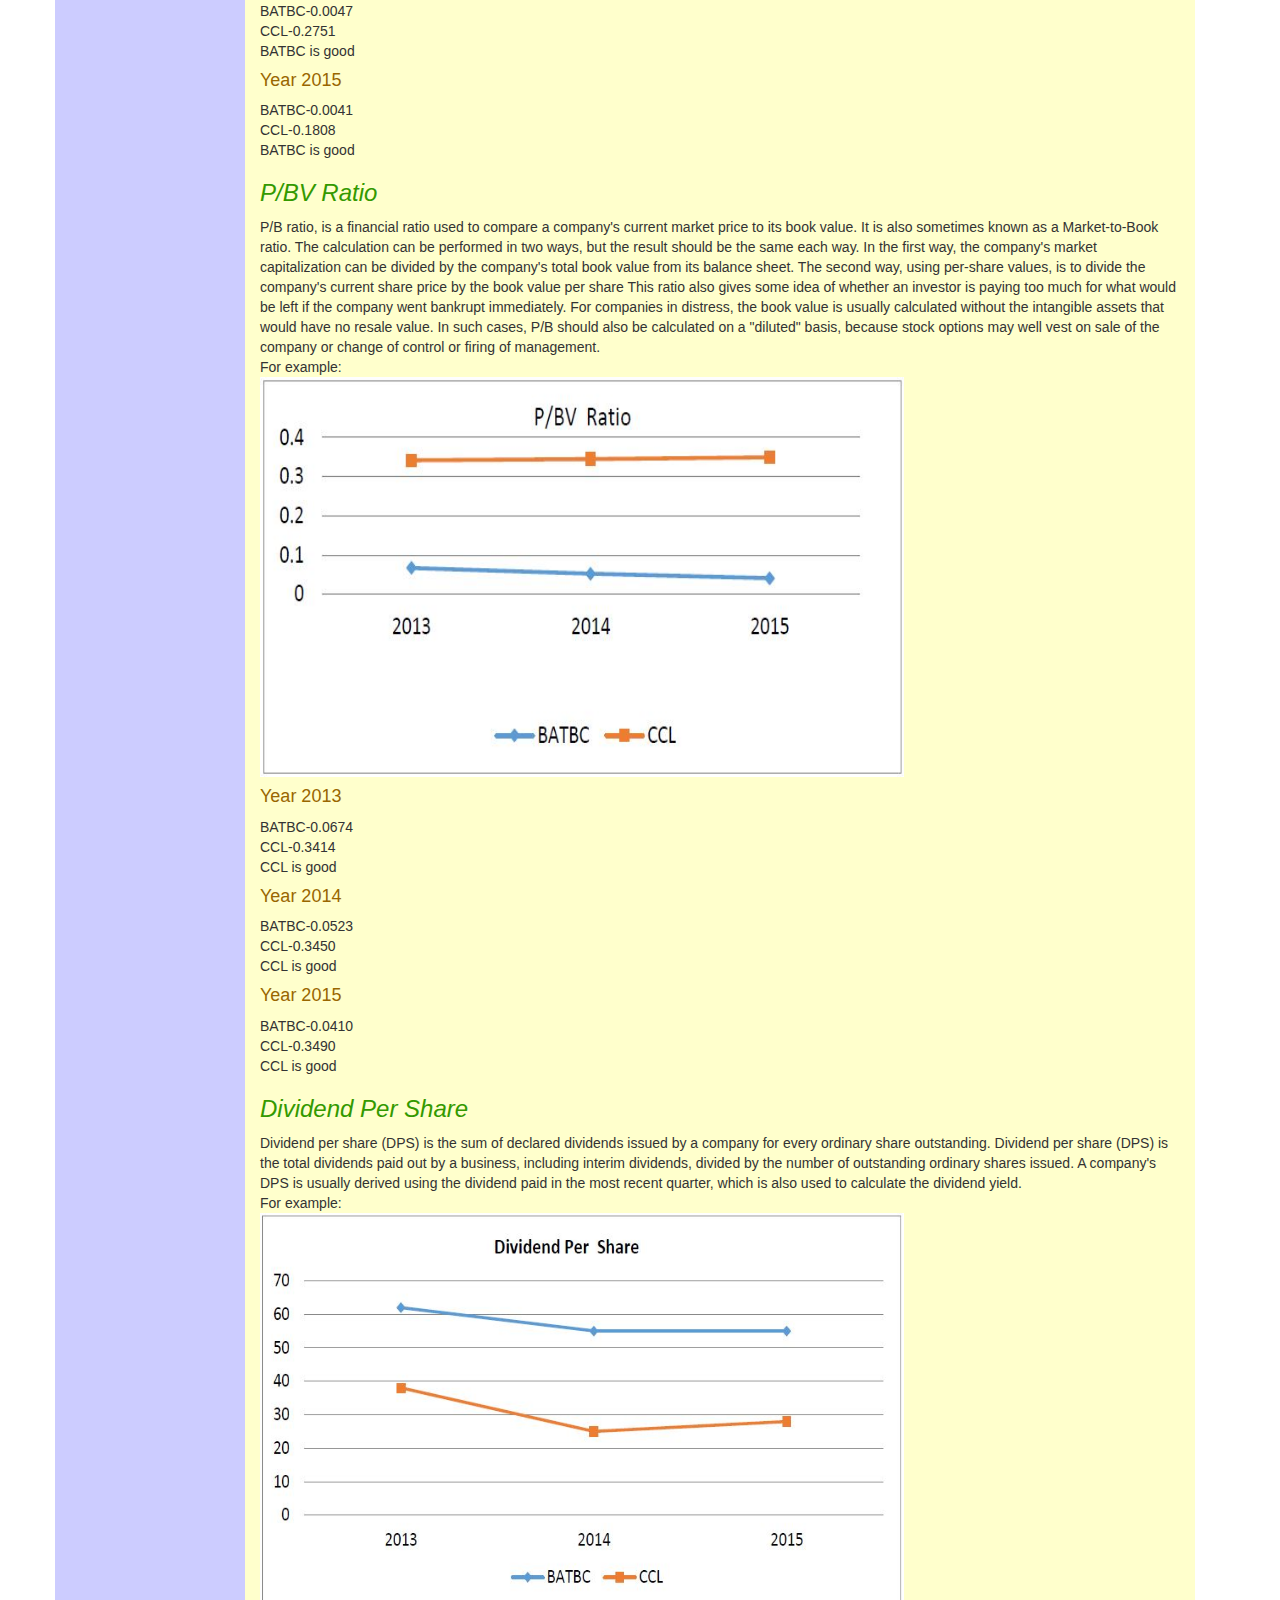
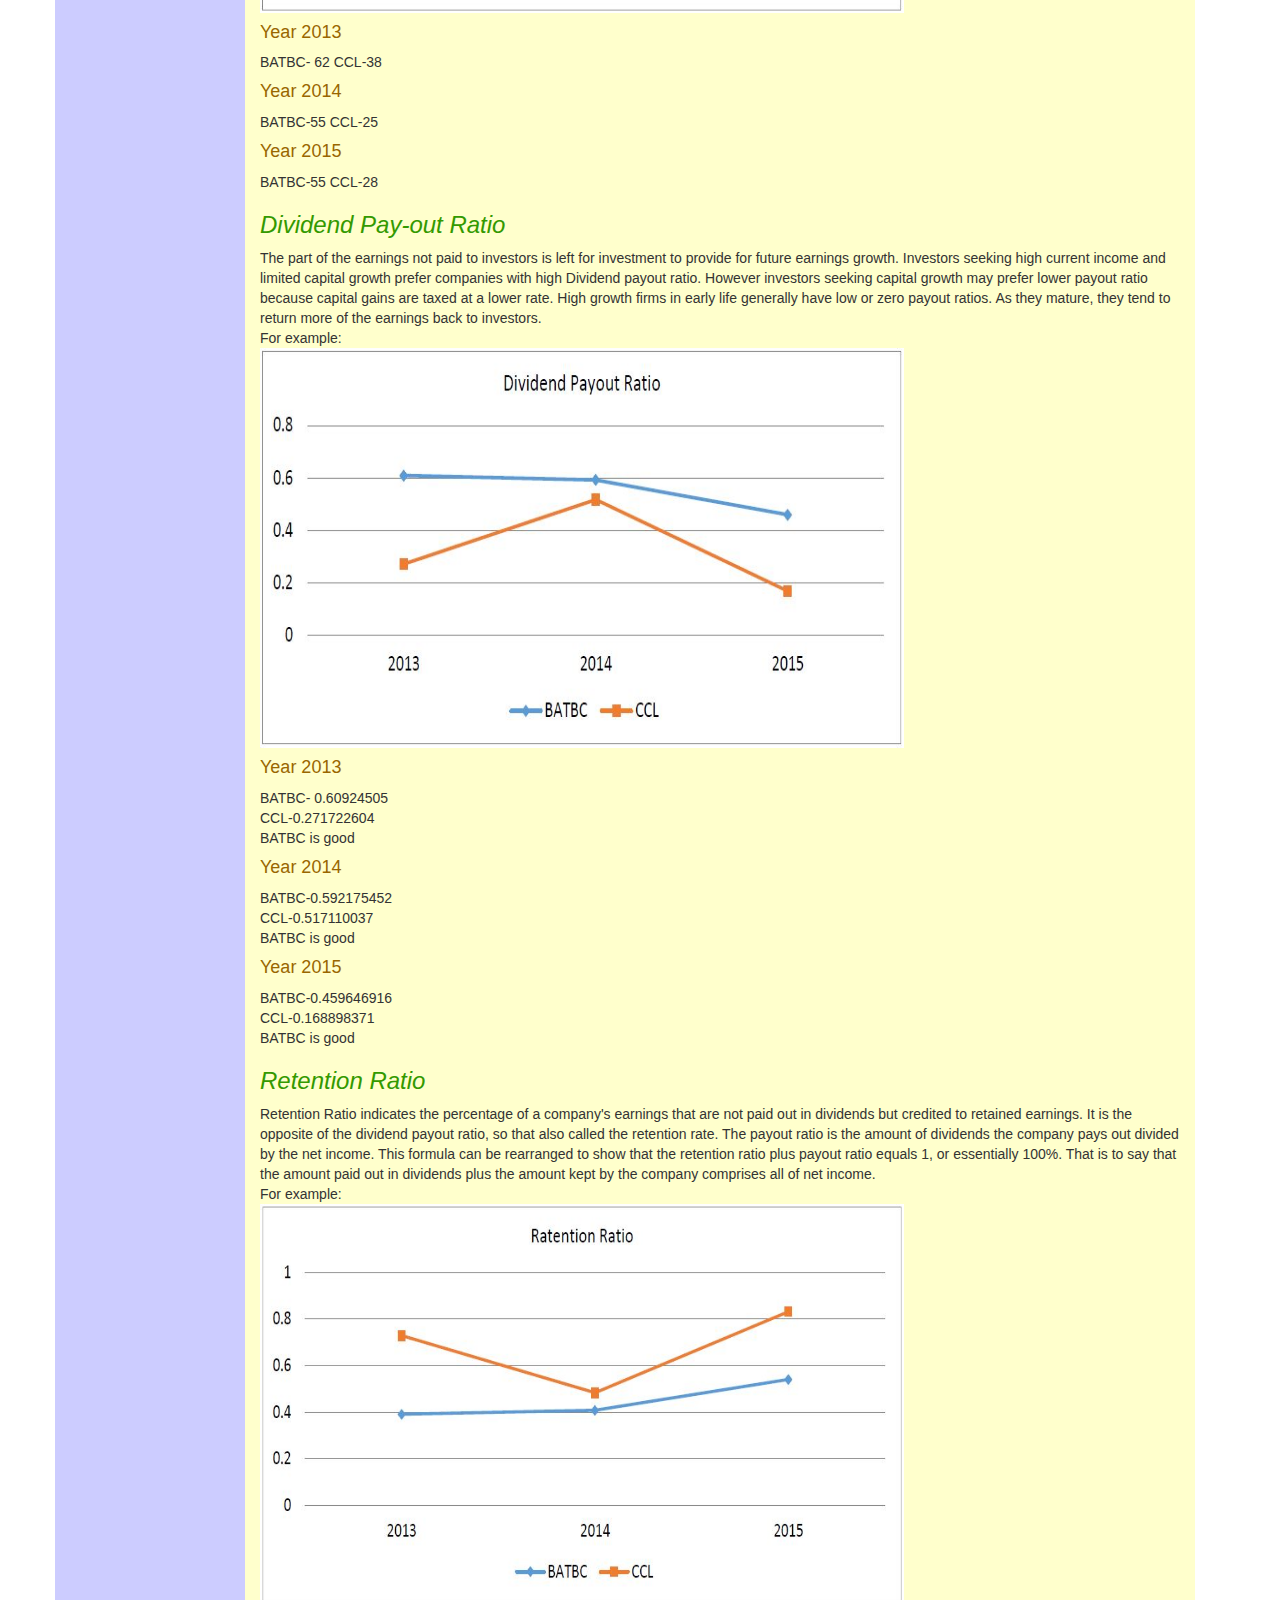
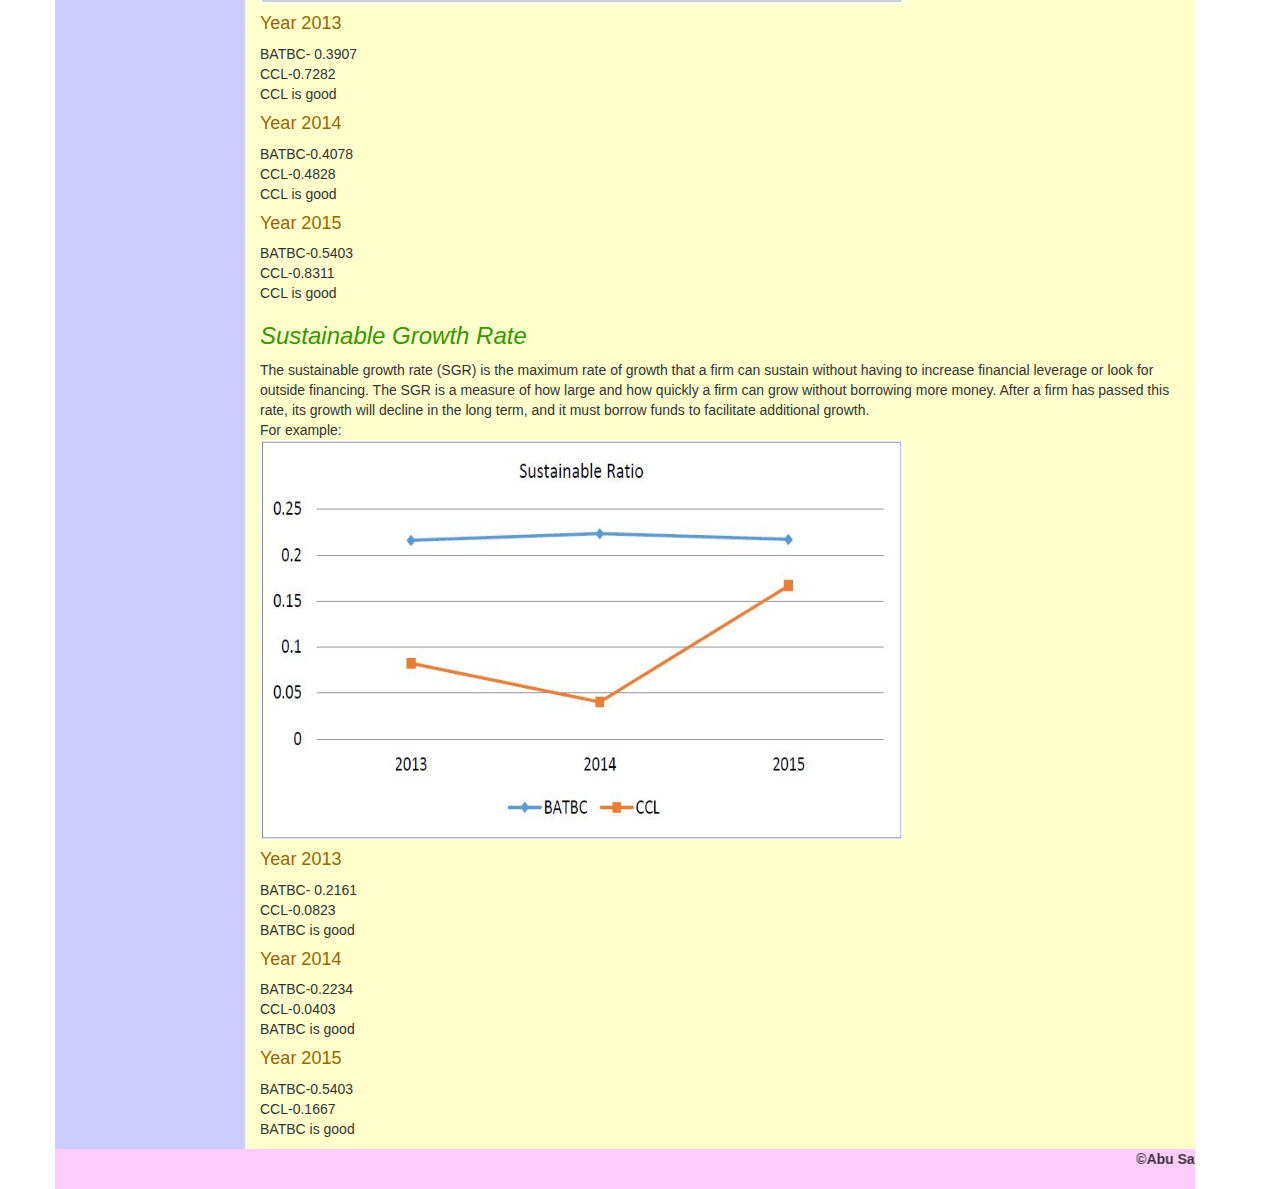
<file: valuationRatios.html>
<!DOCTYPE html>
<html>
    <head>
        <title>Valuation Ratios</title>
        <meta charset="UTF-8">
        <meta name="viewport" content="width=device-width, initial-scale=1.0">
        <link rel="stylesheet" href="bootstrap.css"/>
    </head>
    <body>
        <div class="container">
            <div class="row" style="width: 100%; height: 100px; background-color: #ccffff;">
                <div class="col-lg-2 col-md-2 col-sm-2 col-xs-2">
                    <img src="images/logo.jpg" width="100px" height="100px"/>
                </div>
                <div class="col-lg-10 col-md-10 col-sm-10 col-xs-10">
                    <h1 style="text-align: center"><ins>Financial Ratios</ins></h1>
                    <p style="text-align: right"><a href="javascript:window.history.back()">Back</a></p>
                </div>
            </div>
            <div class="row" style="width: 100%; height: auto; min-height: 400px; background-color: #ccccff;">
                <div class="col-lg-2 col-md-2 col-sm-2 col-xs-2" style="height: auto; min-height: 400px; text-align: center;">
                    <ul class="nav nav-pills nav-stacked">
                        <li><a href="index.html" style="font-weight: bold;">Home</a></li>
						<hr/>
                        <li><a href="activityRatios.html" style="font-weight: bold;">Activity Ratios</a></li>
						<hr/>
                        <li><a href="liquidityRatios.html" style="font-weight: bold;">Liquidity Ratios</a></li>
						<hr/>
                        <li><a href="profitabilityRatios.html" style="font-weight: bold;">Profitability Ratios</a></li>
						<hr/>
                        <li><a href="solvencyRatios.html" style="font-weight: bold;">Solvency Ratios</a></li>
						<hr/>
                        <li><a href="valuationRatios.html" style="font-weight: bold;">Valuation Ratios</a></li>
						<hr/>
                        <li><a href="personalDetails.html" style="font-weight: bold;">Personal Details</a></li>
                    </ul>
                </div>
                <div class="col-lg-10 col-md-10 col-sm-10 col-xs-10" style="background-color: #ffffcc; height: auto; min-height: 400px;">
                    <h2>Valuation Ratios</h2>
                    <p>Company valuation ratios. Valuation is the financial process of determining what a company is worth. Valuation ratios put that insight into the context of a company's share price, where they serve as useful tools for evaluating investment potential.
                    </p><br/>
                    <img src="images/valuationRatios.jpg" width="70%" height="400px"/><br/>
                    <p>The Valuation Ratios are given below:</p>
                    <h3>P/E Ratio</h3>
                    <p>The price/earnings ratio (PER) is the most widely used method for determining whether shares are “correctly” valued in relation to one another. But the PER does not in itself indicate whether the share is a bargain. The PER depends on the market’s perception of the risk and future growth in earnings. A company with a low PER indicates that the market perceives it as lower risk or lower growth or both as compared to a company with a higher PER. The PER of a listed company’s share is the result of the collective perception of the market as to how risky the company is and what its earnings growth prospects are in relation to that of other companies. Investors use the PER to compare their own perception of the risk and growth of a company against the market’s collective perception of the risk and growth as reflected in the current PER.<br/>
                        For example:<br/>
                        <img src="images/peRatio.JPG" width="70%" height="400px"/><br/>
                    <h4>Year 2013</h4>
                    BATBC - 0.1232<br/>
                    CCL- 1.2360<br/>
                    BATBC is good
                    <h4>Year 2014</h4>
                    BATBC-0.0955<br/>
                    CCL-1.5822<br/>
                    BATBC is good
                    <h4>Year 2015</h4>
                    BATBC-0.1026<br/>
                    CCL-0.6756<br/>
                    BATBC is good
                    </p>
                    <h3>P/CF Ratio</h3>
                    <p>P/CF ratio is a ratio used to compare a company's market value to its cash flow. It is calculated by dividing the company's market cap by the company's operating cash flow in the most recent fiscal year (or the most recent four fiscal quarters); or, equivalently, divide the per-share stock price by the per-share operating cash flow. In theory, the lower a stock's price/cash flow ratio is, the better value that stock.
                        A high P/CF ratio indicated that the specific firm is trading at a high price but is not generating enough cash flows to support the multiple - sometimes this is OK, depending on the firm, industry, and its specific operations. Smaller price ratios are generally preferred, as they may reveal a firm generating ample cash flows that are not yet properly considered in the current share price. Holding all factors constant, from an investment perspective, a smaller P/CF is preferred over a larger multiple.<br/>
                        For example:<br/>
                        <img src="images/pcfRatio.JPG" width="70%" height="400px"/><br/>
                    <h4>Year 2013</h4>
                    BATBC – 0.0996<br/>
                    CCL-2.6525<br/>
                    BATBC is good
                    <h4>Year 2014</h4>
                    BATBC- 0.1259<br/>
                    CCL-10.5263<br/>
                    BATBC is good
                    <h4>Year 2015</h4>
                    BATBC-0.0659<br/>
                    CCL-1.7543<br/>
                    BATBC is good
                    </p>
                    <h3>P/S Ratio</h3>
                    <p>PSR, is a valuation metric for stocks. It is calculated by dividing the company's market cap by the revenue in the most recent year; or, equivalently, divide the per-share stock price by the per-share revenue.
                        The smaller this ratio (i.e. less than 1.0) is usually thought to be a better investment since the investor is paying less for each unit of sales. However, sales do not reveal the whole picture, as the company may be unprofitable with a low P/S ratio. Because of the limitations, this ratio is usually used only for unprofitable companies, since they don't have a price–earnings ratio (P/E ratio). The metric can be used to determine the value of a stock relative to its past performance. It may also be used to determine relative valuation of a sector or the market as a whole.<br/>
                        For example:<br/>
                        <img src="images/psRatio.JPG" width="70%" height="400px"/><br/>
                    <h4>Year 2013</h4>
                    BATBC- 0.0054<br/>
                    CCL-0.2872<br/>
                    BATBC is good
                    <h4>Year 2014</h4>
                    BATBC-0.0047<br/>
                    CCL-0.2751<br/>
                    BATBC is good
                    <h4>Year 2015</h4>
                    BATBC-0.0041<br/>
                    CCL-0.1808<br/>
                    BATBC is good
                    </p>
                    <h3>P/BV Ratio</h3>
                    <p>P/B ratio, is a financial ratio used to compare a company's current market price to its book value. It is also sometimes known as a Market-to-Book ratio. The calculation can be performed in two ways, but the result should be the same each way. In the first way, the company's market capitalization can be divided by the company's total book value from its balance sheet. The second way, using per-share values, is to divide the company's current share price by the book value per share
                        This ratio also gives some idea of whether an investor is paying too much for what would be left if the company went bankrupt immediately. For companies in distress, the book value is usually calculated without the intangible assets that would have no resale value. In such cases, P/B should also be calculated on a "diluted" basis, because stock options may well vest on sale of the company or change of control or firing of management.<br/>
                        For example:<br/>
                        <img src="images/pbvRatio.JPG" width="70%" height="400px"/><br/>
                    <h4>Year 2013</h4>
                    BATBC-0.0674<br/>
                    CCL-0.3414<br/>
                    CCL is good
                    <h4>Year 2014</h4>
                    BATBC-0.0523<br/>
                    CCL-0.3450<br/>
                    CCL is good
                    <h4>Year 2015</h4>
                    BATBC-0.0410<br/>
                    CCL-0.3490<br/>
                    CCL is good
                    </p>
                    <h3>Dividend Per Share</h3>
                    <p>Dividend per share (DPS) is the sum of declared dividends issued by a company for every ordinary share outstanding. Dividend per share (DPS) is the total dividends paid out by a business, including interim dividends, divided by the number of outstanding ordinary shares issued. A company's DPS is usually derived using the dividend paid in the most recent quarter, which is also used to calculate the dividend yield.<br/>
                        For example:<br/>
                        <img src="images/dividendPerShare.JPG" width="70%" height="400px"/><br/>
                    <h4>Year 2013</h4>
                    BATBC- 62
                    CCL-38
                    <h4>Year 2014</h4>
                    BATBC-55
                    CCL-25
                    <h4>Year 2015</h4>
                    BATBC-55
                    CCL-28
                    </p>
                    <h3>Dividend Pay-out Ratio</h3>
                    <p>The part of the earnings not paid to investors is left for investment to provide for future earnings growth. Investors seeking high current income and limited capital growth prefer companies with high Dividend payout ratio. However investors seeking capital growth may prefer lower payout ratio because capital gains are taxed at a lower rate. High growth firms in early life generally have low or zero payout ratios. As they mature, they tend to return more of the earnings back to investors.<br/>
                        For example:<br/>
                        <img src="images/dividendPayoutRatio.JPG" width="70%" height="400px"/><br/>
                    <h4>Year 2013</h4>
                    BATBC- 0.60924505<br/>
                    CCL-0.271722604<br/>
                    BATBC is good
                    <h4>Year 2014</h4>
                    BATBC-0.592175452<br/>
                    CCL-0.517110037<br/>
                    BATBC is good
                    <h4>Year 2015</h4>
                    BATBC-0.459646916<br/>
                    CCL-0.168898371<br/>
                    BATBC is good
                    </p>
                    <h3>Retention Ratio</h3>
                    <p>Retention Ratio indicates the percentage of a company's earnings that are not paid out in dividends but credited to retained earnings. It is the opposite of the dividend payout ratio, so that also called the retention rate.
                        The payout ratio is the amount of dividends the company pays out divided by the net income. This formula can be rearranged to show that the retention ratio plus payout ratio equals 1, or essentially 100%. That is to say that the amount paid out in dividends plus the amount kept by the company comprises all of net income.<br/>
                        For example:<br/>
                        <img src="images/retentionRatio.JPG" width="70%" height="400px"/><br/>
                    <h4>Year 2013</h4>
                    BATBC- 0.3907<br/>
                    CCL-0.7282<br/>
                    CCL is good
                    <h4>Year 2014</h4>
                    BATBC-0.4078<br/>
                    CCL-0.4828<br/>
                    CCL is good
                    <h4>Year 2015</h4>
                    BATBC-0.5403<br/>
                    CCL-0.8311<br/>
                    CCL is good
                    </p>
                    <h3>Sustainable Growth Rate</h3>
                    <p>The sustainable growth rate (SGR) is the maximum rate of growth that a firm can sustain without having to increase financial leverage or look for outside financing. The SGR is a measure of how large and how quickly a firm can grow without borrowing more money. After a firm has passed this rate, its growth will decline in the long term, and it must borrow funds to facilitate additional growth.<br/>
                        For example:<br/>
                        <img src="images/sustainableGrowthRate.JPG" width="70%" height="400px"/><br/>
                    <h4>Year 2013</h4>
                    BATBC- 0.2161<br/>
                    CCL-0.0823<br/>
                    BATBC is good
                    <h4>Year 2014</h4>
                    BATBC-0.2234<br/>
                    CCL-0.0403<br/>
                    BATBC is good
                    <h4>Year 2015</h4>
                    BATBC-0.5403<br/>
                    CCL-0.1667<br/>
                    BATBC is good
                    </p>
                </div>
            </div>
            <div class="row" style="width: 100%; height: 40px; background-color: #ffccff; font-weight: bold">
                <marquee>&copy;Abu Safayat Arefin, All rights reserved.</marquee>
            </div>
        </div>
    </body>
</html>
</file>
